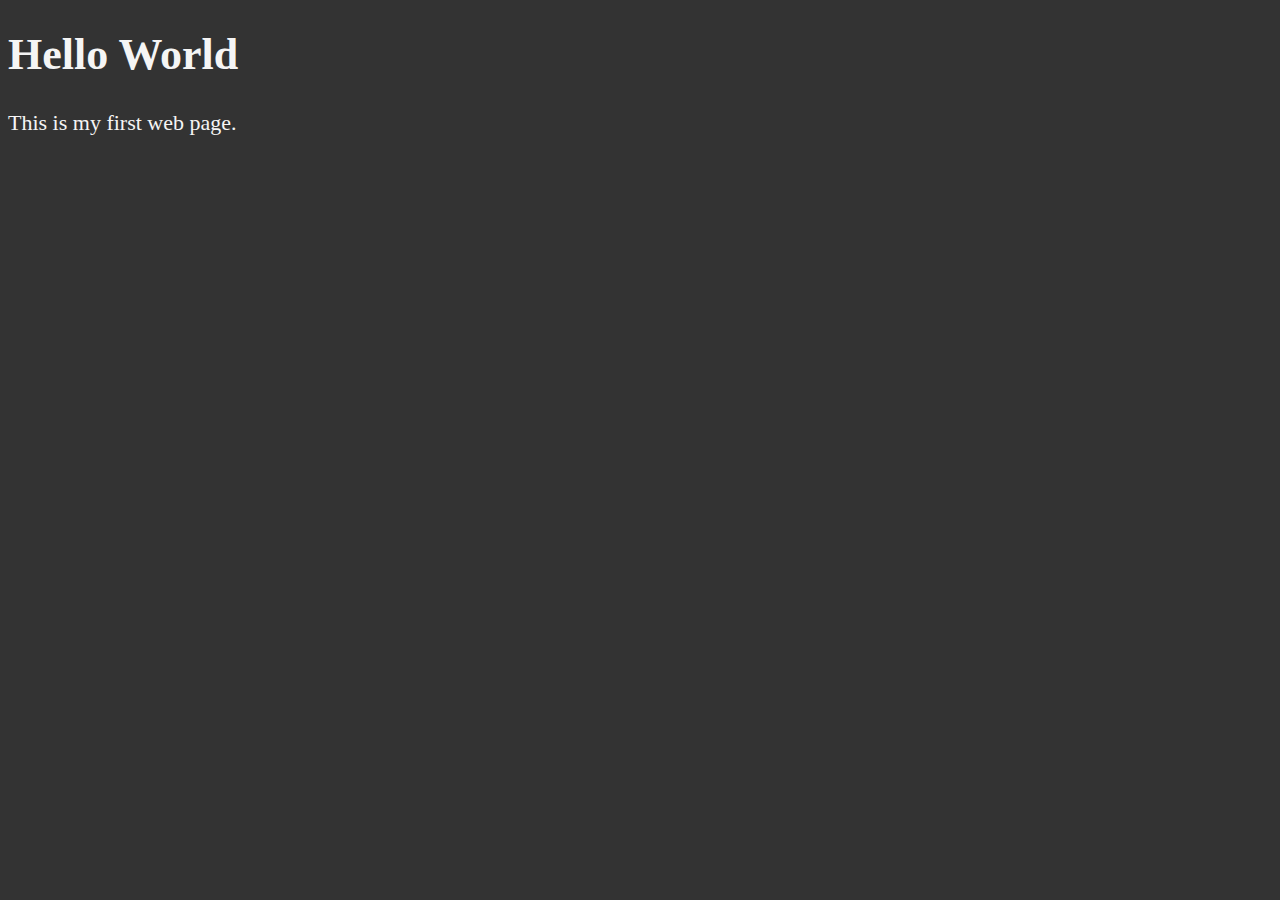
<file: dave-gray/01_lesson/index.html>
<!DOCTYPE html>
<html lang="en">

<head>
  <meta charset="UTF-8">
  <title>My First Web Page</title>
  <style>
    html {
      font-size: 22px;
    }

    body {
      background-color: #333;
      color: whitesmoke
    }
  </style>
</head>

<body>
  <h1>Hello World</h1>
  <p>This is my first web page.</p>
</body>

</html>
</file>
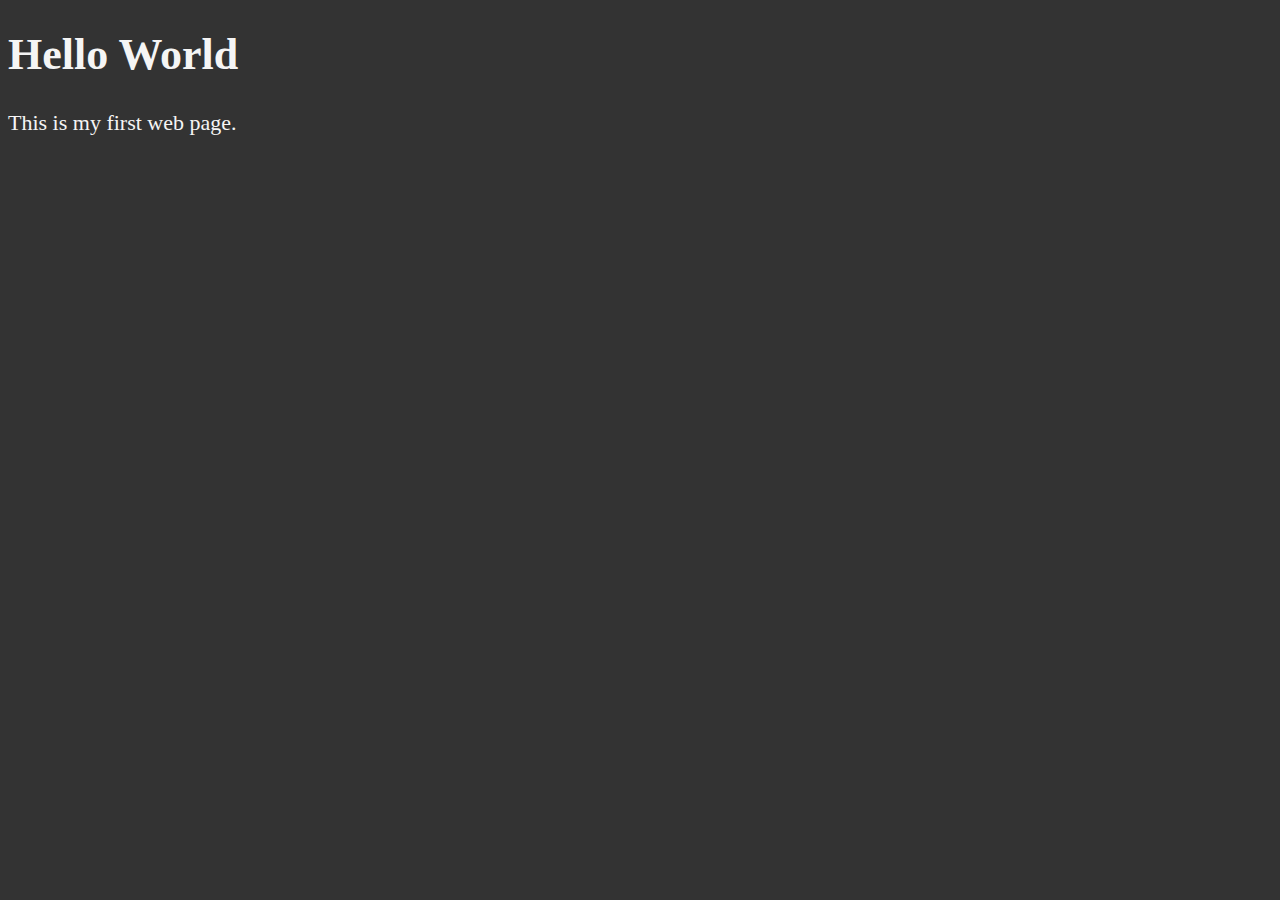
<file: dave-gray/02_lesson/index.html>
<!DOCTYPE html>
<html lang="en">

<head>
  <meta charset="UTF-8">
  <meta name="author" content="Supratim Majumder">
  <meta name="description" content="This page contains all the things I am learning that how to create HTML">
  <title>My First Web Page</title>
  <link rel="icon" href="./favicon.png" type="image/x-icon">
  <link rel="stylesheet" href="./main.css">
</head>

<body>
  <h1>Hello World</h1>
  <p>This is my first web page.</p>
</body>

</html>
</file>
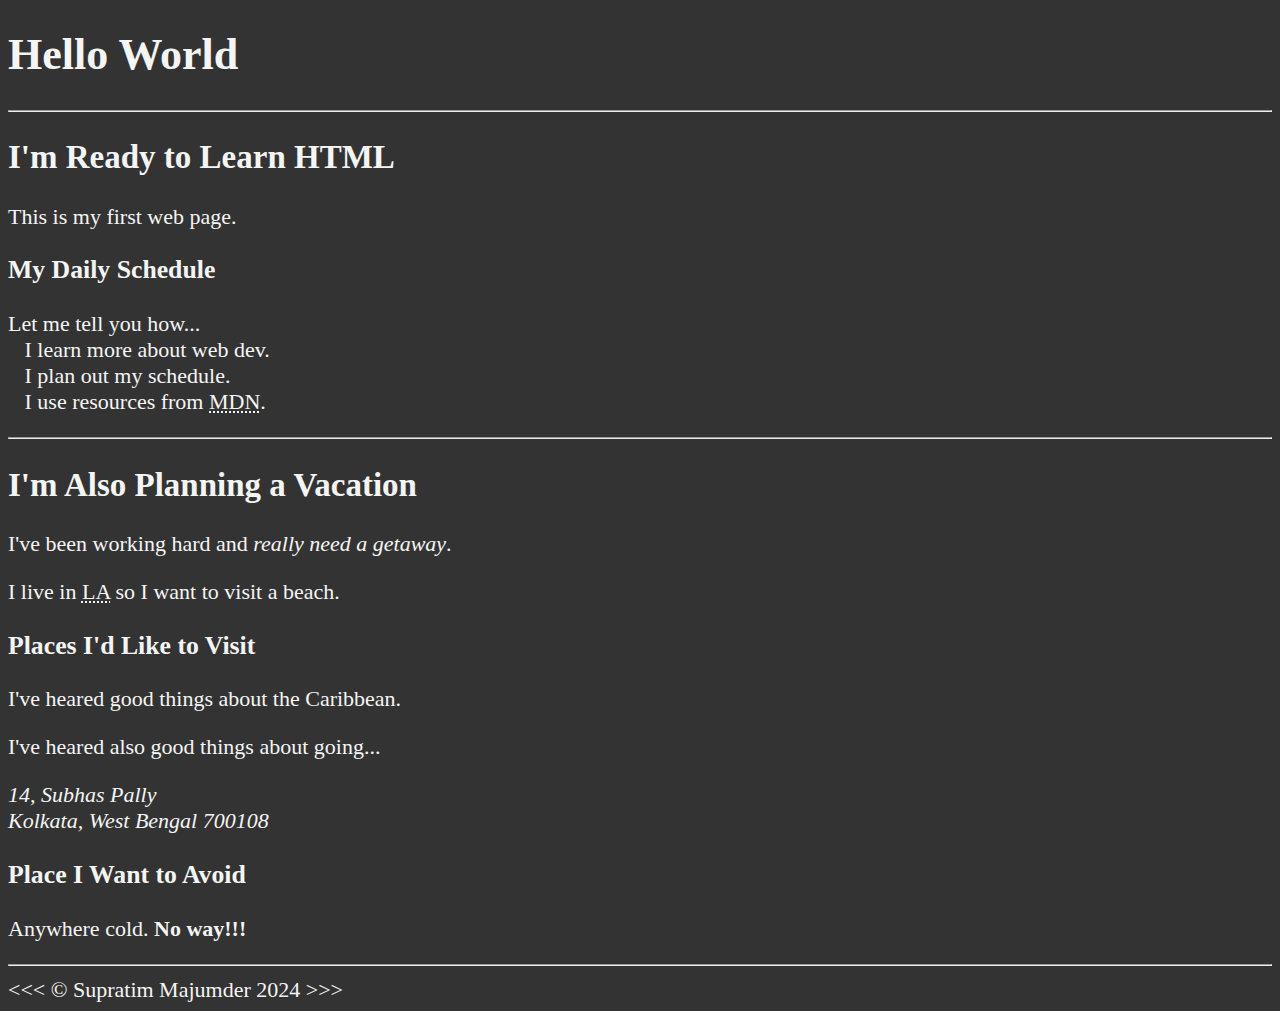
<file: dave-gray/03_lesson/index.html>
<!DOCTYPE html>
<html lang="en">

<head>
  <meta charset="UTF-8">
  <meta name="author" content="Supratim Majumder">
  <meta name="description" content="This page contains all the things I am learning that how to create HTML">
  <title>My First Web Page</title>
  <link rel="icon" href="./favicon.png" type="image/x-icon">
  <link rel="stylesheet" href="./main.css">
</head>

<body>
  <h1>Hello World</h1>

  <hr>

  <h2>I'm Ready to Learn HTML</h2>
  <p>This is my first web page.</p>

  <h3>My Daily Schedule</h3>
  <p>Let me tell you how...
    <br>&nbsp;&nbsp;&nbsp;I learn more about web dev.
    <br>&nbsp;&nbsp;&nbsp;I plan out my schedule.
    <br>&nbsp;&nbsp;&nbsp;I use resources from <abbr title="Mozilla Developer Network">MDN</abbr>.
  </p>

  <hr>

  <h2>I'm Also Planning a Vacation</h2>
  <p>I've been working hard and <em>really need a getaway</em>.</p>
  <p>I live in <abbr title="Los Angeles">LA</abbr> so I want to visit a beach.</p>

  <h3>Places I'd Like to Visit</h3>
  <p>I've heared good things about the Caribbean.</p>
  <p>I've heared also good things about going...</p>
  <address>
    14, Subhas Pally<br>
    Kolkata, West Bengal 700108
  </address>

  <h3>Place I Want to Avoid</h3>
  <p>Anywhere cold. <strong>No way!!!</strong></p>

  <hr>

  &lt;&lt;&lt; &copy; Supratim Majumder 2024 &gt;&gt;&gt;
</body>

</html>
</file>
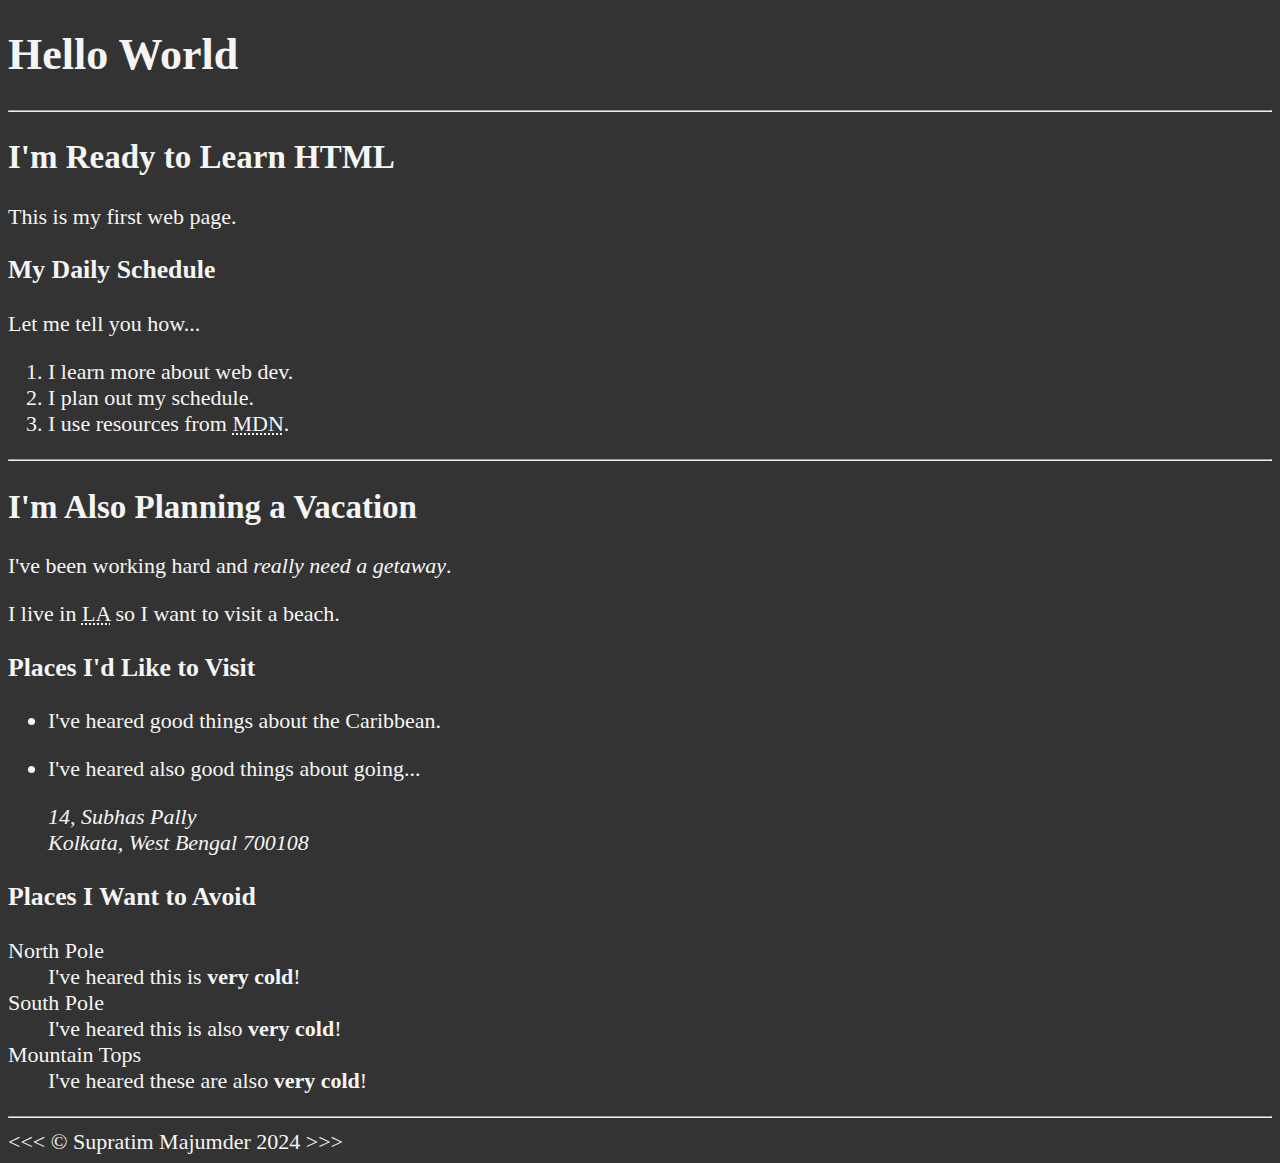
<file: dave-gray/04_lesson/index.html>
<!DOCTYPE html>
<html lang="en">

<head>
  <meta charset="UTF-8">
  <meta name="author" content="Supratim Majumder">
  <meta name="description" content="This page contains all the things I am learning that how to create HTML">
  <title>My First Web Page</title>
  <link rel="icon" href="./favicon.png" type="image/x-icon">
  <link rel="stylesheet" href="./main.css">
</head>

<body>
  <h1>Hello World</h1>

  <hr>

  <h2>I'm Ready to Learn HTML</h2>
  <p>This is my first web page.</p>

  <h3>My Daily Schedule</h3>
  <p>Let me tell you how...</p>
  <ol>
    <li>I learn more about web dev.</li>
    <li>I plan out my schedule.</li>
    <li>I use resources from <abbr title="Mozilla Developer Network">MDN</abbr>.</li>
  </ol>

  <hr>

  <h2>I'm Also Planning a Vacation</h2>
  <p>I've been working hard and <em>really need a getaway</em>.</p>
  <p>I live in <abbr title="Los Angeles">LA</abbr> so I want to visit a beach.</p>

  <h3>Places I'd Like to Visit</h3>
  <ul>
    <li>
      <p>I've heared good things about the Caribbean.</p>
    </li>
    <li>
      <p>I've heared also good things about going...</p>
      <address>
        14, Subhas Pally<br>
        Kolkata, West Bengal 700108
      </address>
    </li>
  </ul>

  <h3>Places I Want to Avoid</h3>
  <dl>
    <dt>North Pole</dt>
    <dd>I've heared this is <strong>very cold</strong>!</dd>

    <dt>South Pole</dt>
    <dd>I've heared this is also <strong>very cold</strong>!</dd>

    <dt>Mountain Tops</dt>
    <dd>I've heared these are also <strong>very cold</strong>!</dd>
  </dl>

  <hr>

  &lt;&lt;&lt; &copy; Supratim Majumder 2024 &gt;&gt;&gt;
</body>

</html>
</file>
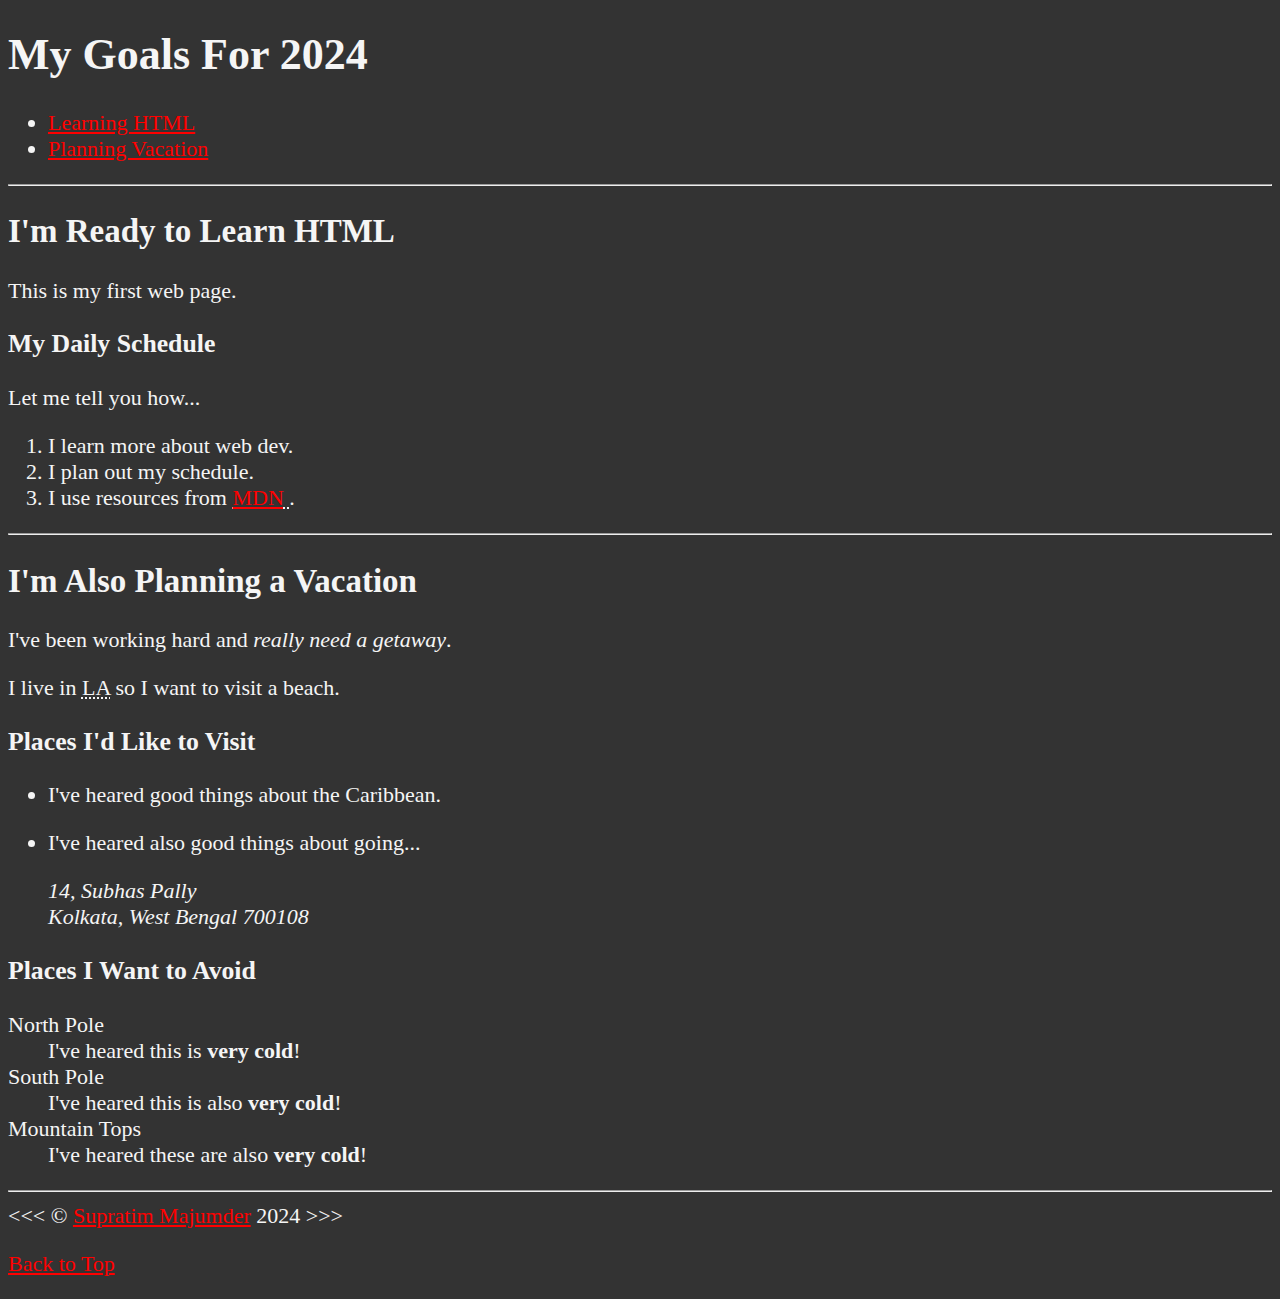
<file: dave-gray/05_lesson/index.html>
<!DOCTYPE html>
<html lang="en">

<head>
  <meta charset="UTF-8">
  <meta name="author" content="Supratim Majumder">
  <meta name="description" content="This page contains all the things I am learning that how to create HTML">
  <title>My First Web Page</title>
  <link rel="icon" href="./favicon.png" type="image/x-icon">
  <link rel="stylesheet" href="./main.css">
</head>

<body>
  <h1>My Goals For 2024</h1>
  <nav>
    <ul>
      <li><a href="#html">Learning HTML</a></li>
      <li><a href="#vacation">Planning Vacation</a></li>
    </ul>
  </nav>

  <hr>

  <section id="html">
    <h2>I'm Ready to Learn HTML</h2>
    <p>This is my first web page.</p>

    <h3>My Daily Schedule</h3>
    <p>Let me tell you how...</p>
    <ol>
      <li>I learn more about web dev.</li>
      <li>I plan out my schedule.</li>
      <li>
        I use resources from <abbr title="Mozilla Developer Network">
          <a href="https://developer.mozilla.org">MDN</a>
        </abbr>.
      </li>
    </ol>
  </section>

  <hr>

  <section id="vacation">
    <h2>I'm Also Planning a Vacation</h2>
    <p>I've been working hard and <em>really need a getaway</em>.</p>
    <p>I live in <abbr title="Los Angeles">LA</abbr> so I want to visit a beach.</p>

    <h3>Places I'd Like to Visit</h3>
    <ul>
      <li>
        <p>I've heared good things about the Caribbean.</p>
      </li>
      <li>
        <p>I've heared also good things about going...</p>
        <address>
          14, Subhas Pally<br>
          Kolkata, West Bengal 700108
        </address>
      </li>
    </ul>

    <h3>Places I Want to Avoid</h3>
    <dl>
      <dt>North Pole</dt>
      <dd>I've heared this is <strong>very cold</strong>!</dd>

      <dt>South Pole</dt>
      <dd>I've heared this is also <strong>very cold</strong>!</dd>

      <dt>Mountain Tops</dt>
      <dd>I've heared these are also <strong>very cold</strong>!</dd>
    </dl>
  </section>

  <hr>

  &lt;&lt;&lt; &copy; <a href="./about.html">Supratim Majumder</a> 2024 &gt;&gt;&gt;
  <p><a href="#">Back to Top</a></p>
</body>

</html>
</file>
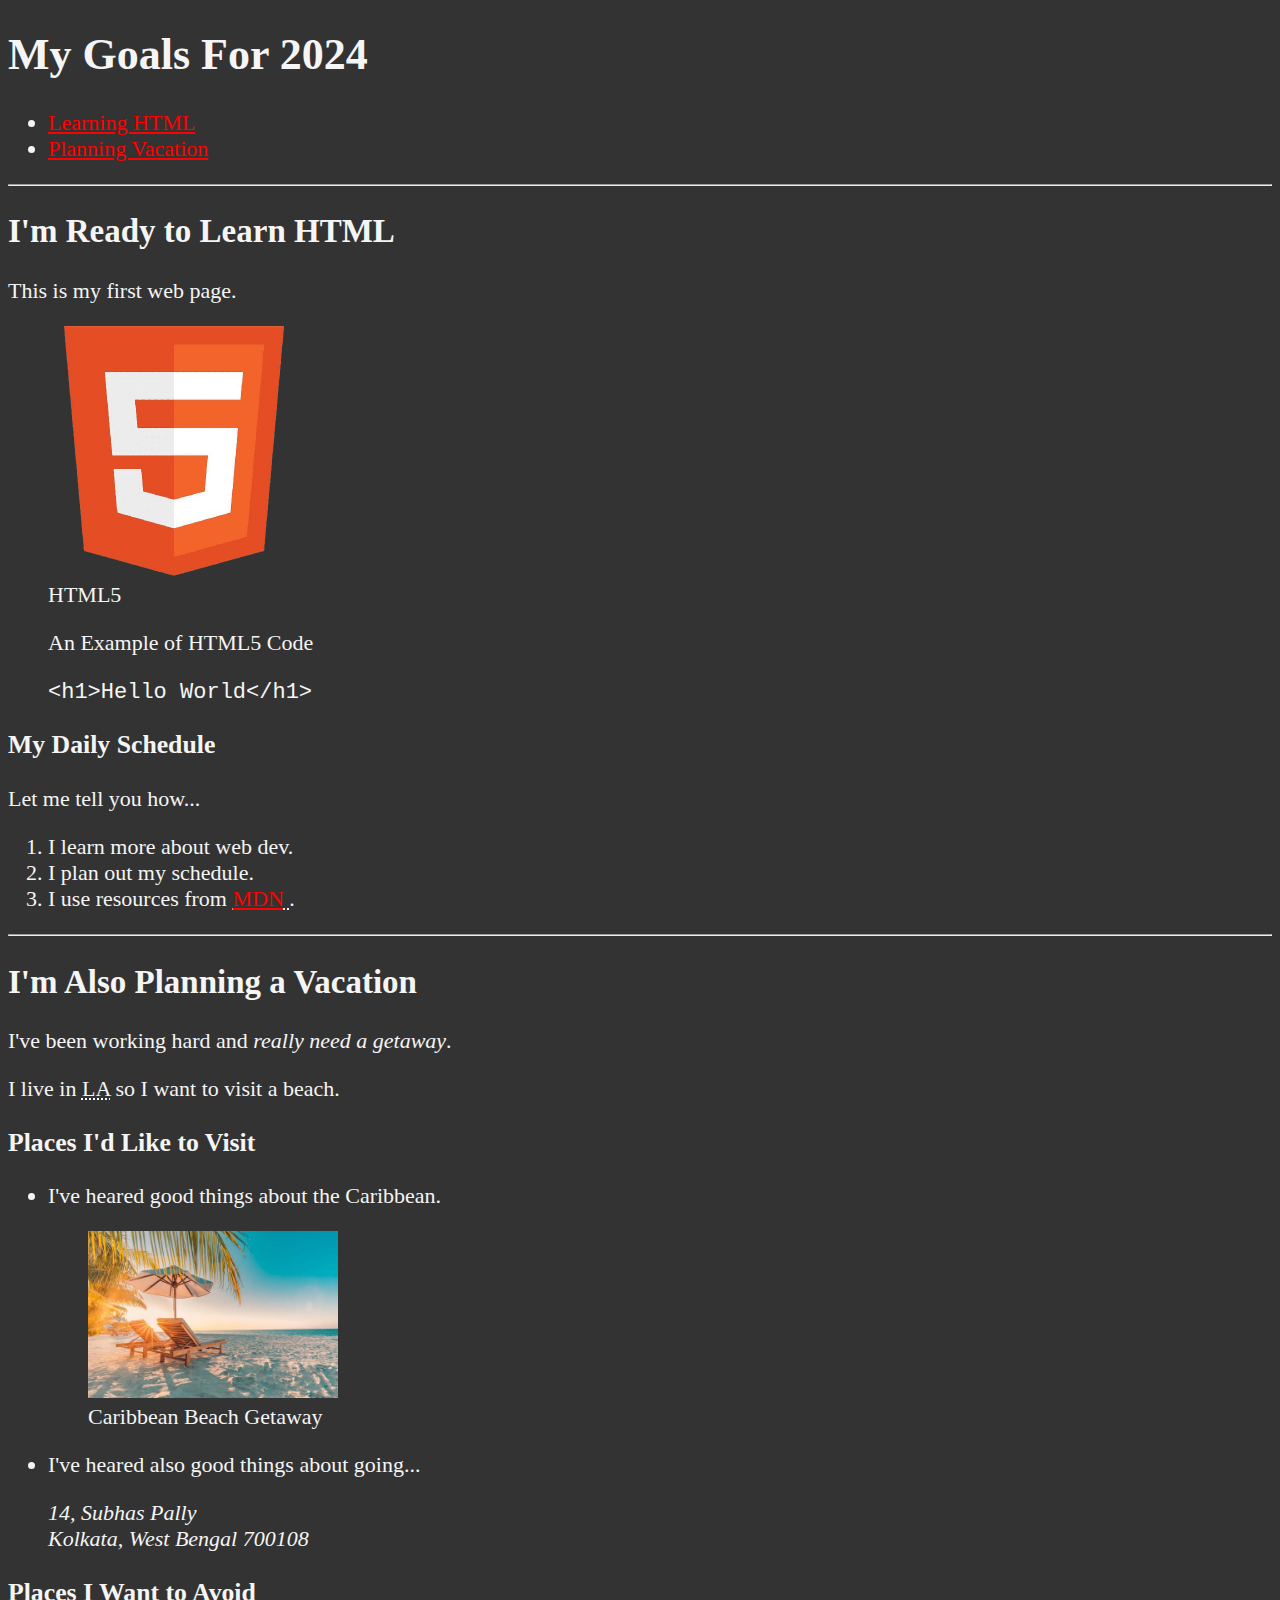
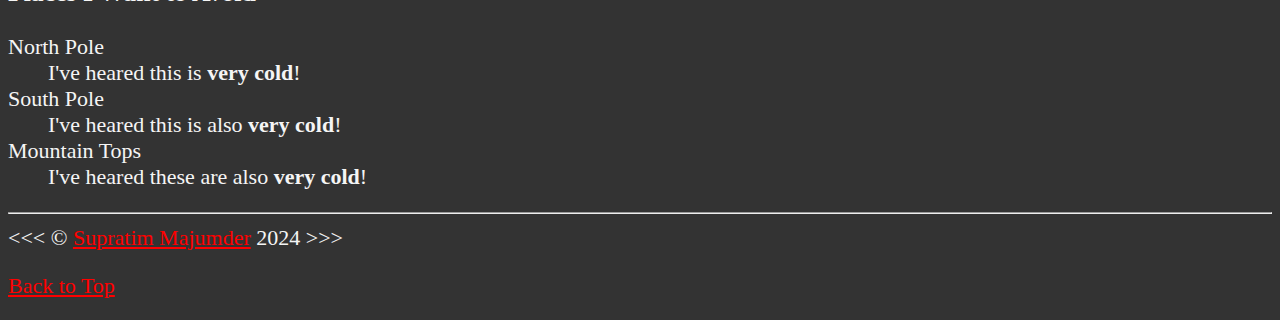
<file: dave-gray/06_lesson/index.html>
<!DOCTYPE html>
<html lang="en">

<head>
  <meta charset="UTF-8">
  <meta name="author" content="Supratim Majumder">
  <meta name="description" content="This page contains all the things I am learning that how to create HTML">
  <title>My First Web Page</title>
  <link rel="icon" href="./favicon.png" type="image/x-icon">
  <link rel="stylesheet" href="./main.css">
</head>

<body>
  <h1>My Goals For 2024</h1>
  <nav>
    <ul>
      <li><a href="#html">Learning HTML</a></li>
      <li><a href="#vacation">Planning Vacation</a></li>
    </ul>
  </nav>

  <hr>

  <section id="html">
    <h2>I'm Ready to Learn HTML</h2>
    <p>This is my first web page.</p>
    <figure>
      <img src="./img/html-logo.png" alt="HTML Logo" title="I'm Learning HTML5" width="250">
      <figcaption>HTML5</figcaption>
    </figure>
    <figure>
      <figcaption>An Example of HTML5 Code</figcaption>
      <p>
        <code>&lt;h1&gt;Hello World&lt;/h1&gt;</code>
      </p>
    </figure>

    <h3>My Daily Schedule</h3>
    <p>Let me tell you how...</p>
    <ol>
      <li>I learn more about web dev.</li>
      <li>I plan out my schedule.</li>
      <li>
        I use resources from <abbr title="Mozilla Developer Network">
          <a href="https://developer.mozilla.org">MDN</a>
        </abbr>.
      </li>
    </ol>
  </section>

  <hr>

  <section id="vacation">
    <h2>I'm Also Planning a Vacation</h2>
    <p>I've been working hard and <em>really need a getaway</em>.</p>
    <p>I live in <abbr title="Los Angeles">LA</abbr> so I want to visit a beach.</p>

    <h3>Places I'd Like to Visit</h3>
    <ul>
      <li>
        <p>I've heared good things about the Caribbean.</p>
        <figure>
          <img src="./img/vacation.jpg" alt="Caribbean Beach" title="I want to visit to Caribbean Beach" width="250"
            loading="lazy">
          <figcaption>Caribbean Beach Getaway</figcaption>
        </figure>
      </li>
      <li>
        <p>I've heared also good things about going...</p>
        <address>
          14, Subhas Pally<br>
          Kolkata, West Bengal 700108
        </address>
      </li>
    </ul>

    <h3>Places I Want to Avoid</h3>
    <dl>
      <dt>North Pole</dt>
      <dd>I've heared this is <strong>very cold</strong>!</dd>

      <dt>South Pole</dt>
      <dd>I've heared this is also <strong>very cold</strong>!</dd>

      <dt>Mountain Tops</dt>
      <dd>I've heared these are also <strong>very cold</strong>!</dd>
    </dl>
  </section>

  <hr>

  &lt;&lt;&lt; &copy; <a href="./about.html">Supratim Majumder</a> 2024 &gt;&gt;&gt;
  <p><a href="#">Back to Top</a></p>
</body>

</html>
</file>
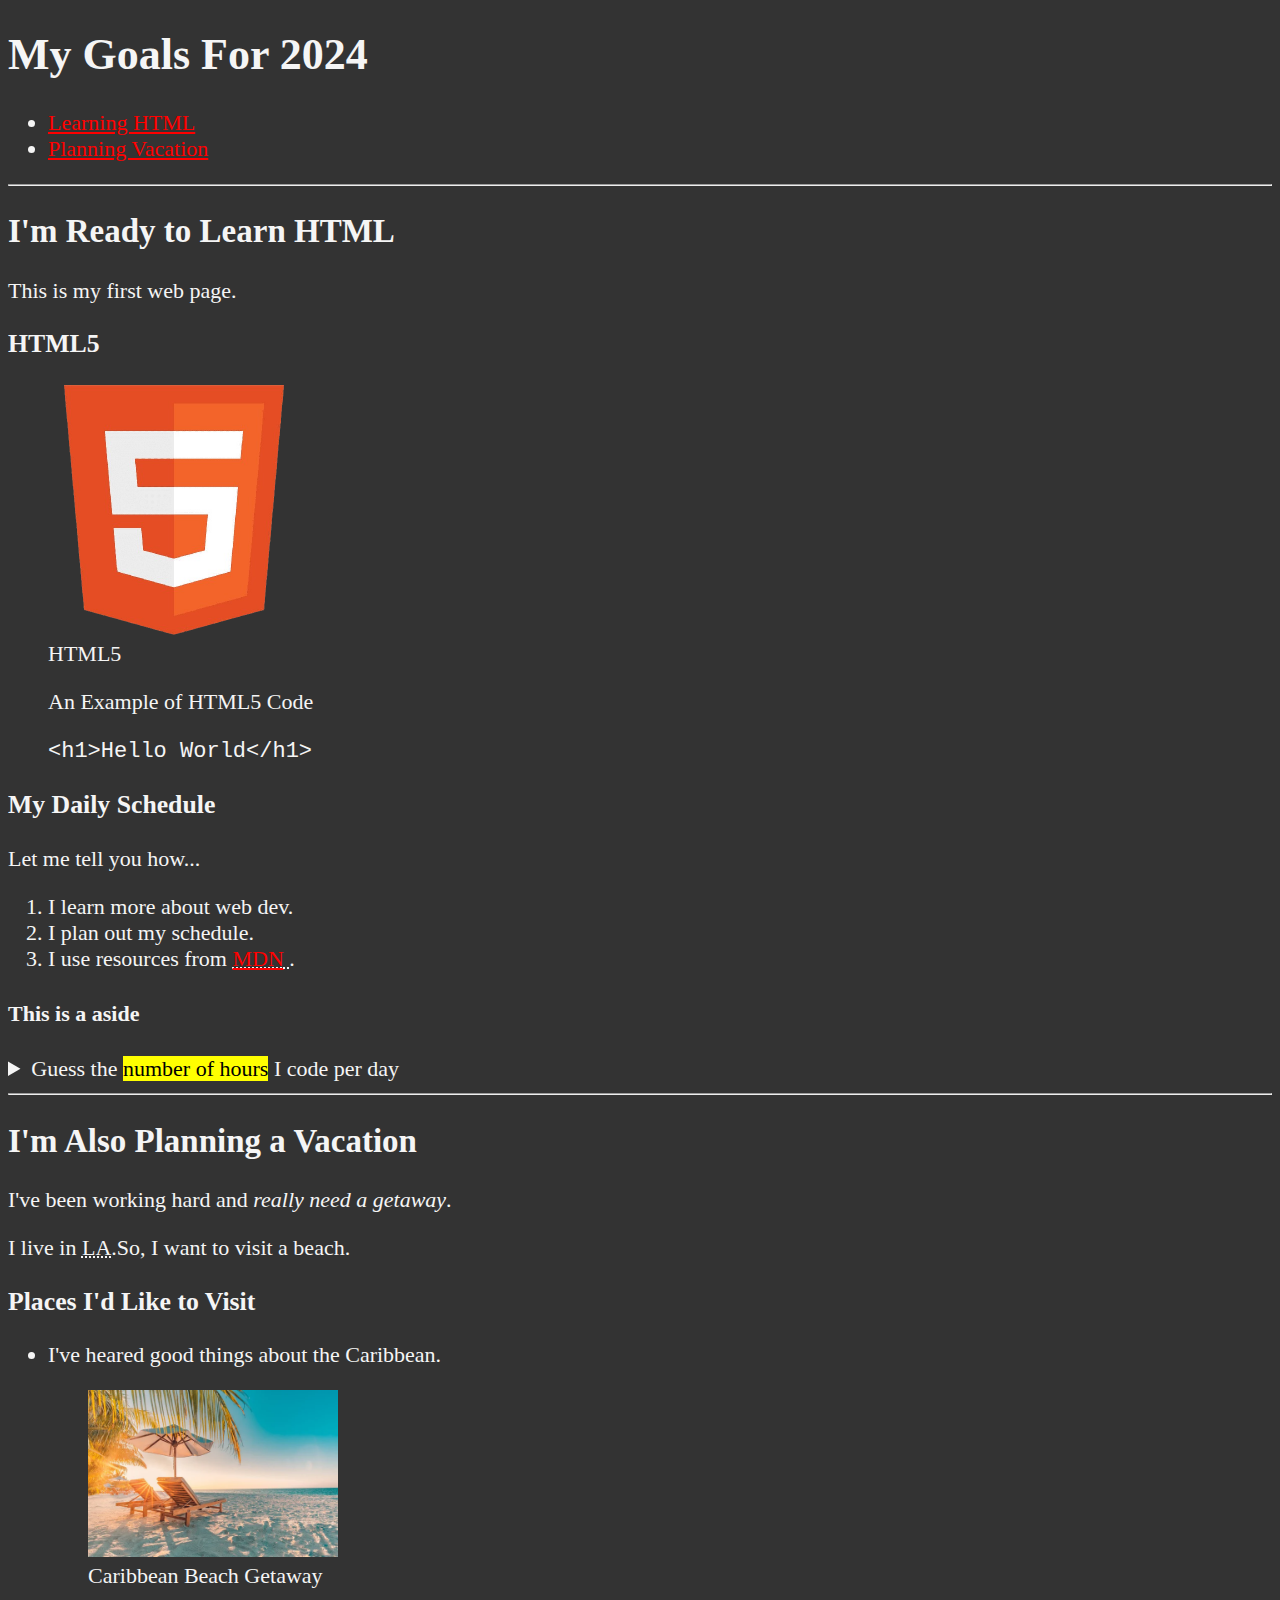
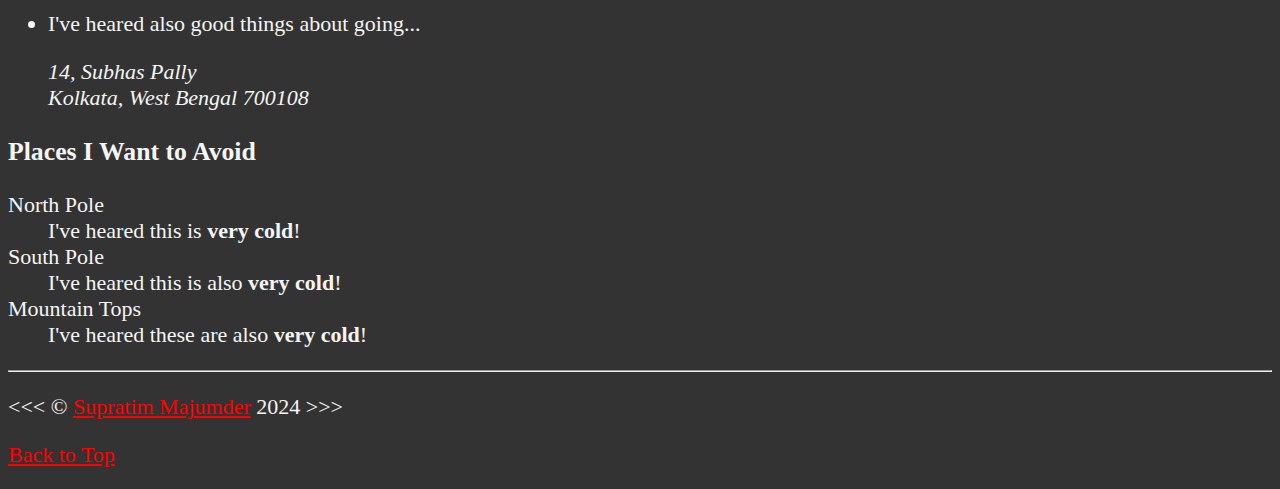
<file: dave-gray/07_lesson/index.html>
<!DOCTYPE html>
<html lang="en">

<head>
  <meta charset="UTF-8">
  <meta name="author" content="Supratim Majumder">
  <meta name="description" content="This page contains all the things I am learning that how to create HTML">
  <title>My First Web Page</title>
  <link rel="icon" href="./favicon.png" type="image/x-icon">
  <link rel="stylesheet" href="./main.css">
</head>

<body>
  <header>
    <h1>My Goals For 2024</h1>
    <nav aria-label="primary-navigation">
      <ul>
        <li><a href="#html">Learning HTML</a></li>
        <li><a href="#vacation">Planning Vacation</a></li>
      </ul>
    </nav>
  </header>

  <hr>

  <main>
    <article id="html">
      <h2>I'm Ready to Learn HTML</h2>
      <p>This is my first web page.</p>

      <section>
        <h3>HTML5</h3>
        <figure>
          <img src="./img/html-logo.png" alt="HTML Logo" title="I'm Learning HTML5" width="250">
          <figcaption>HTML5</figcaption>
        </figure>
        <figure>
          <figcaption>An Example of HTML5 Code</figcaption>
          <p>
            <code>&lt;h1&gt;Hello World&lt;/h1&gt;</code>
          </p>
        </figure>
      </section>

      <section>
        <h3>My Daily Schedule</h3>
        <p>Let me tell you how...</p>
        <ol>
          <li>I learn more about web dev.</li>
          <li>I plan out my schedule.</li>
          <li>
            I use resources from <abbr title="Mozilla Developer Network">
              <a href="https://developer.mozilla.org">MDN</a>
            </abbr>.
          </li>
        </ol>
        <aside>
          <h4>This is a aside</h4>
          <details>
            <summary>Guess the <mark>number of hours</mark> I code per day</summary>
            <p>I start at <time datetime="08:00">8 am</time> and I write code for <time datetime="PT3H"></time> 3 hours
              every morning</p>
          </details>
        </aside>
      </section>
    </article>

    <hr>

    <article id="vacation">
      <h2>I'm Also Planning a Vacation</h2>
      <p>I've been working hard and <em>really need a getaway</em>.</p>
      <p>I live in <abbr title="Los Angeles">LA</abbr>.So, I want to visit a beach.</p>

      <section>
        <h3>Places I'd Like to Visit</h3>
        <ul>
          <li>
            <p>I've heared good things about the Caribbean.</p>
            <figure>
              <img src="./img/vacation.jpg" alt="Caribbean Beach" title="I want to visit to Caribbean Beach" width="250"
                loading="lazy">
              <figcaption>Caribbean Beach Getaway</figcaption>
            </figure>
          </li>
          <li>
            <p>I've heared also good things about going...</p>
            <address>
              14, Subhas Pally<br>
              Kolkata, West Bengal 700108
            </address>
          </li>
        </ul>
      </section>

      <section>
        <h3>Places I Want to Avoid</h3>
        <dl>
          <dt>North Pole</dt>
          <dd>I've heared this is <strong>very cold</strong>!</dd>

          <dt>South Pole</dt>
          <dd>I've heared this is also <strong>very cold</strong>!</dd>

          <dt>Mountain Tops</dt>
          <dd>I've heared these are also <strong>very cold</strong>!</dd>
        </dl>
      </section>
    </article>
  </main>

  <hr>

  <footer>
    <p>&lt;&lt;&lt; &copy; <a href="./about.html">Supratim Majumder</a> 2024 &gt;&gt;&gt;</p>
    <p><a href="#">Back to Top</a></p>
  </footer>
</body>

</html>
</file>
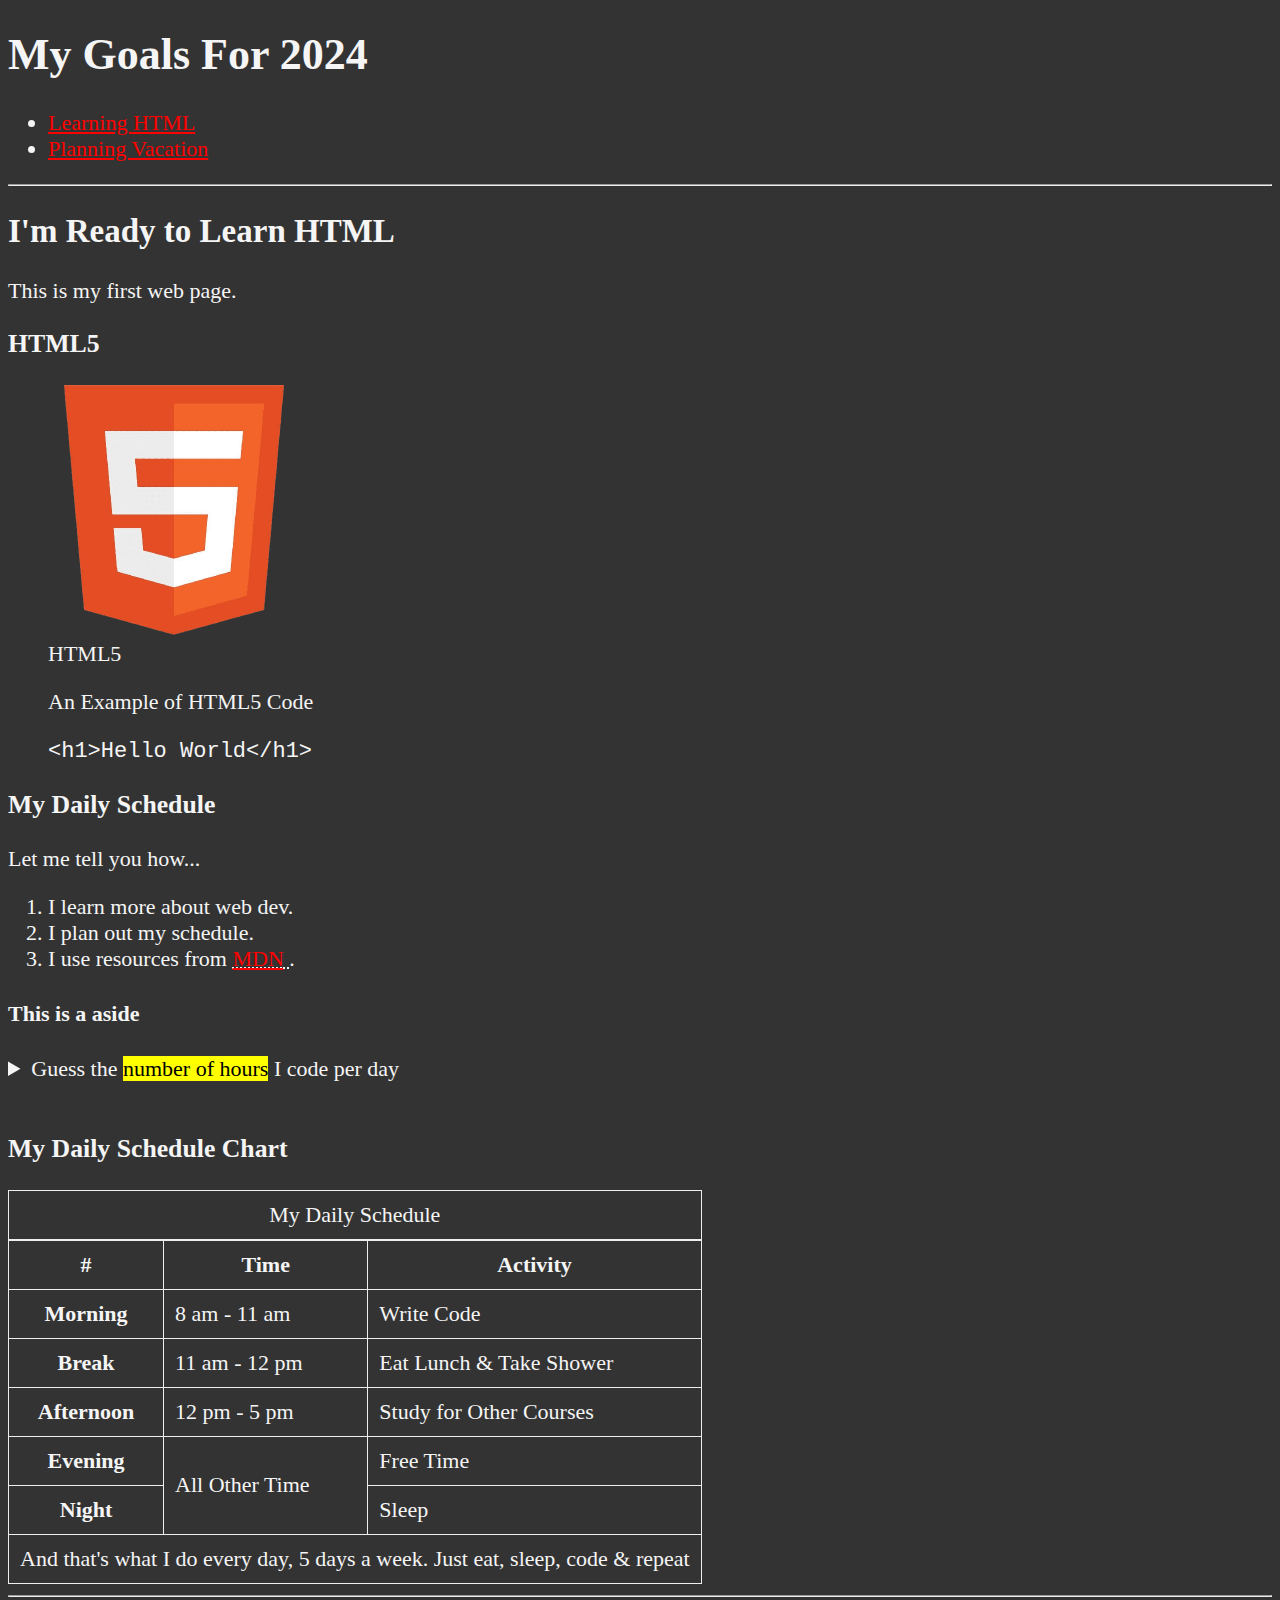
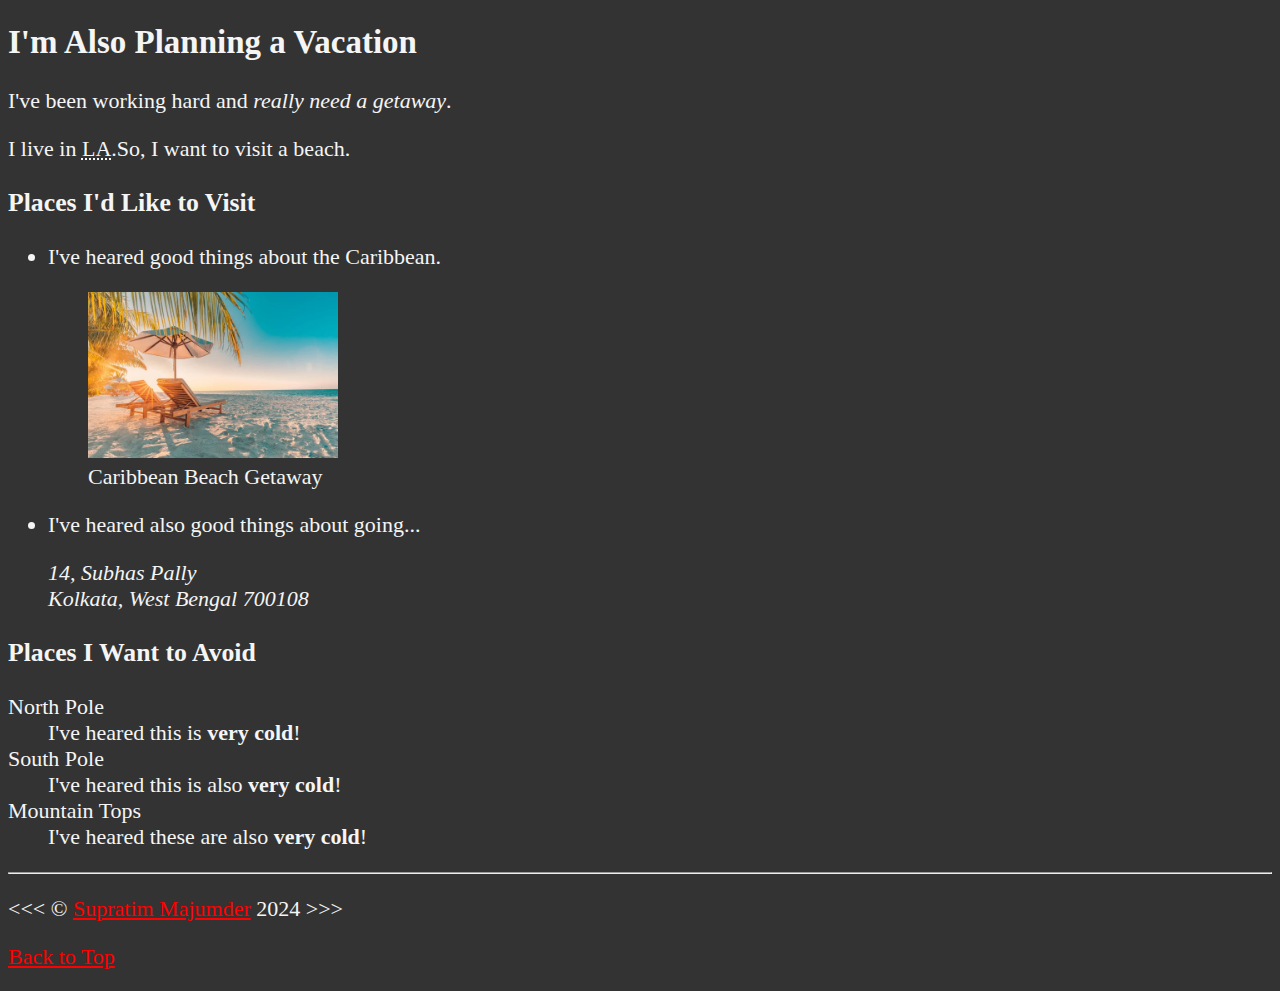
<file: dave-gray/08_lesson/index.html>
<!DOCTYPE html>
<html lang="en">

<head>
  <meta charset="UTF-8">
  <meta name="author" content="Supratim Majumder">
  <meta name="description" content="This page contains all the things I am learning that how to create HTML">
  <title>My First Web Page</title>
  <link rel="icon" href="./favicon.png" type="image/x-icon">
  <link rel="stylesheet" href="./main.css">
</head>

<body>
  <header>
    <h1>My Goals For 2024</h1>
    <nav aria-label="primary-navigation">
      <ul>
        <li><a href="#html">Learning HTML</a></li>
        <li><a href="#vacation">Planning Vacation</a></li>
      </ul>
    </nav>
  </header>

  <hr>

  <main>
    <article id="html">
      <h2>I'm Ready to Learn HTML</h2>
      <p>This is my first web page.</p>

      <section>
        <h3>HTML5</h3>
        <figure>
          <img src="./img/html-logo.png" alt="HTML Logo" title="I'm Learning HTML5" width="250">
          <figcaption>HTML5</figcaption>
        </figure>
        <figure>
          <figcaption>An Example of HTML5 Code</figcaption>
          <p>
            <code>&lt;h1&gt;Hello World&lt;/h1&gt;</code>
          </p>
        </figure>
      </section>

      <section>
        <h3>My Daily Schedule</h3>
        <p>Let me tell you how...</p>
        <ol>
          <li>I learn more about web dev.</li>
          <li>I plan out my schedule.</li>
          <li>
            I use resources from <abbr title="Mozilla Developer Network">
              <a href="https://developer.mozilla.org">MDN</a>
            </abbr>.
          </li>
        </ol>
        <aside>
          <h4>This is a aside</h4>
          <details>
            <summary>Guess the <mark>number of hours</mark> I code per day</summary>
            <p>I start at <time datetime="08:00">8 am</time> and I write code for <time datetime="PT3H"></time> 3 hours
              every morning</p>
          </details>
        </aside>
      </section>
      <br>
      <section>
        <h3>My Daily Schedule Chart</h3>
        <table>
          <caption>My Daily Schedule</caption>
          <thead>
            <tr>
              <th scope="col">#</th>
              <th scope="col">Time</th>
              <th scope="col">Activity</th>
            </tr>
          </thead>
          <tbody>
            <tr>
              <th scope="row">Morning</th>
              <td>8 am - 11 am</td>
              <td>Write Code</td>
            </tr>
            <tr>
              <th scope="row">Break</th>
              <td>11 am - 12 pm</td>
              <td>Eat Lunch & Take Shower</td>
            </tr>
            <tr>
              <th scope="row">Afternoon</th>
              <td>12 pm - 5 pm</td>
              <td>Study for Other Courses</td>
            </tr>
            <tr>
              <th scope="row">Evening</th>
              <td rowspan="2">All Other Time</td>
              <td>Free Time</td>
            </tr>
            <tr>
              <th scope="row">Night</th>
              <td>Sleep</td>
            </tr>
          </tbody>
          <tfoot>
            <tr>
              <td colspan="3">And that's what I do every day, 5 days a week. Just eat, sleep, code & repeat</td>
            </tr>
          </tfoot>
        </table>
      </section>
    </article>

    <hr>

    <article id="vacation">
      <h2>I'm Also Planning a Vacation</h2>
      <p>I've been working hard and <em>really need a getaway</em>.</p>
      <p>I live in <abbr title="Los Angeles">LA</abbr>.So, I want to visit a beach.</p>

      <section>
        <h3>Places I'd Like to Visit</h3>
        <ul>
          <li>
            <p>I've heared good things about the Caribbean.</p>
            <figure>
              <img src="./img/vacation.jpg" alt="Caribbean Beach" title="I want to visit to Caribbean Beach" width="250"
                loading="lazy">
              <figcaption>Caribbean Beach Getaway</figcaption>
            </figure>
          </li>
          <li>
            <p>I've heared also good things about going...</p>
            <address>
              14, Subhas Pally<br>
              Kolkata, West Bengal 700108
            </address>
          </li>
        </ul>
      </section>

      <section>
        <h3>Places I Want to Avoid</h3>
        <dl>
          <dt>North Pole</dt>
          <dd>I've heared this is <strong>very cold</strong>!</dd>

          <dt>South Pole</dt>
          <dd>I've heared this is also <strong>very cold</strong>!</dd>

          <dt>Mountain Tops</dt>
          <dd>I've heared these are also <strong>very cold</strong>!</dd>
        </dl>
      </section>
    </article>
  </main>

  <hr>

  <footer>
    <p>&lt;&lt;&lt; &copy; <a href="./about.html">Supratim Majumder</a> 2024 &gt;&gt;&gt;</p>
    <p><a href="#">Back to Top</a></p>
  </footer>
</body>

</html>
</file>
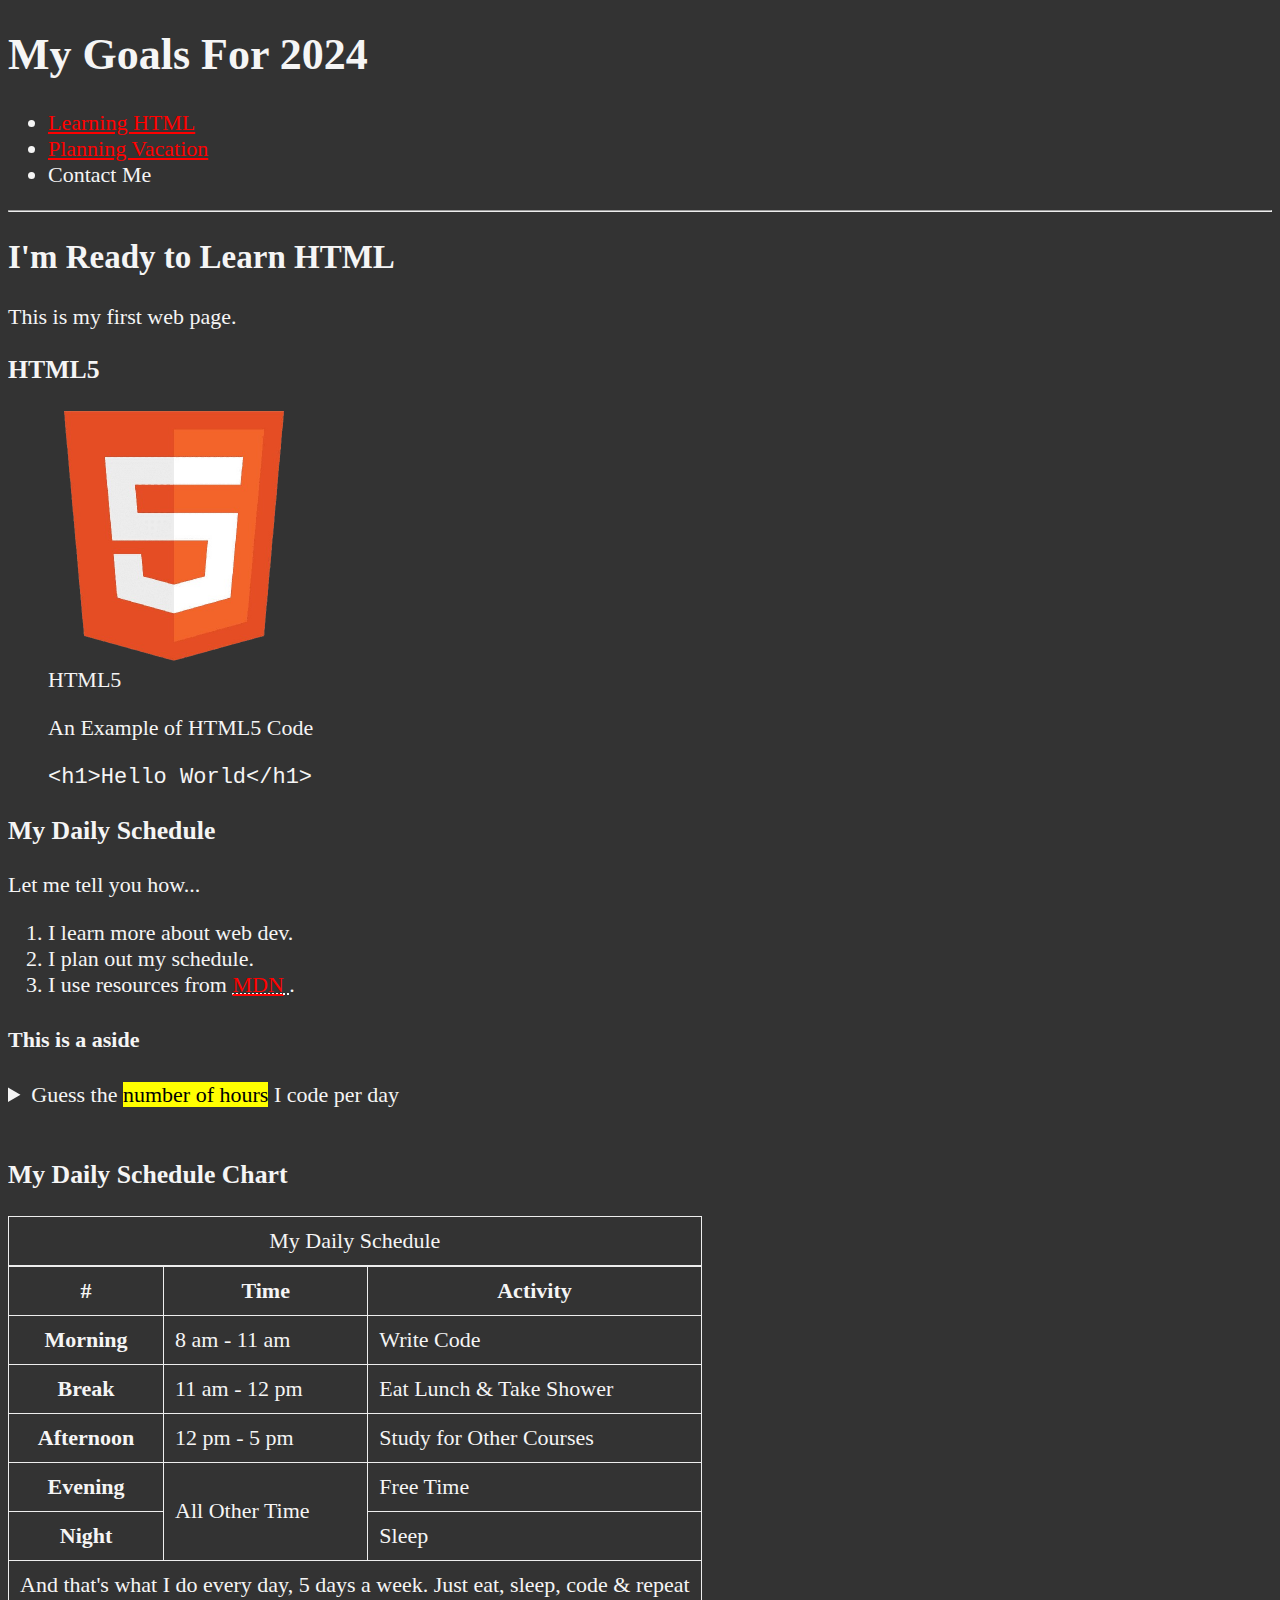
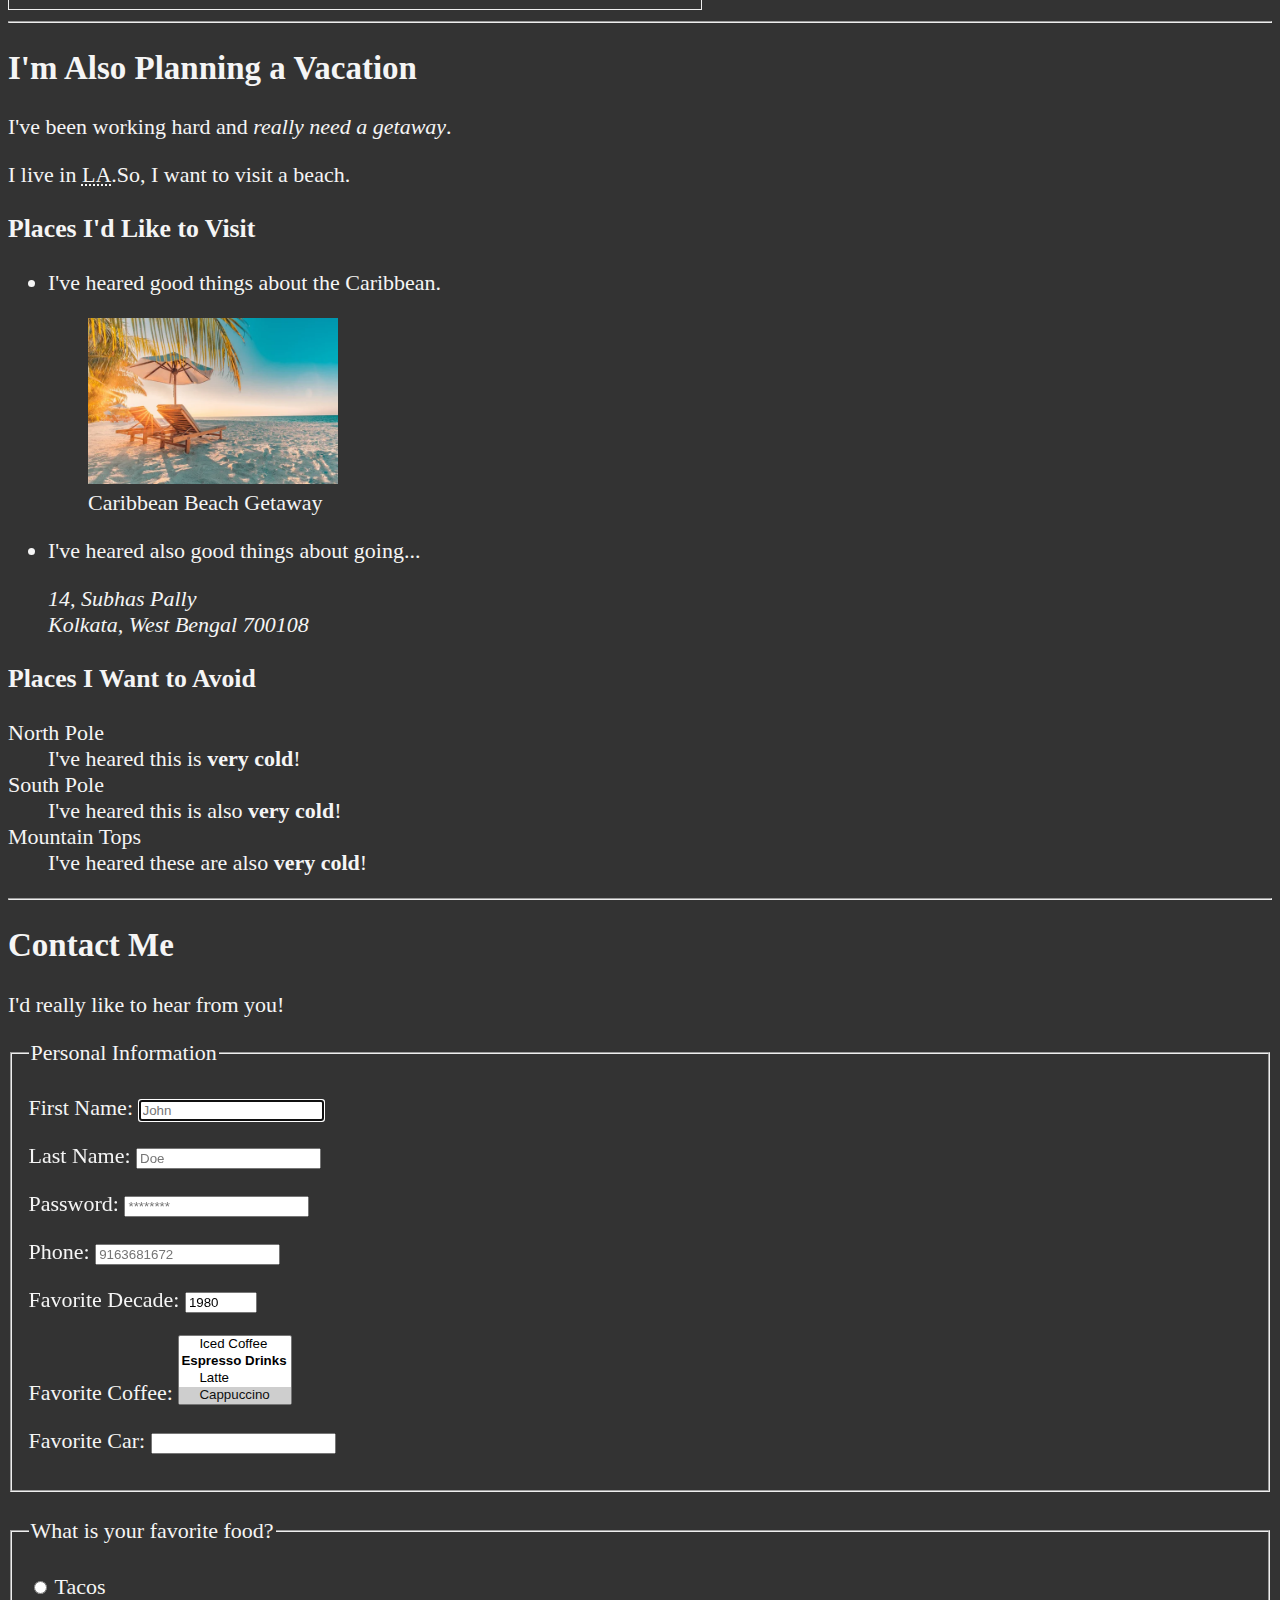
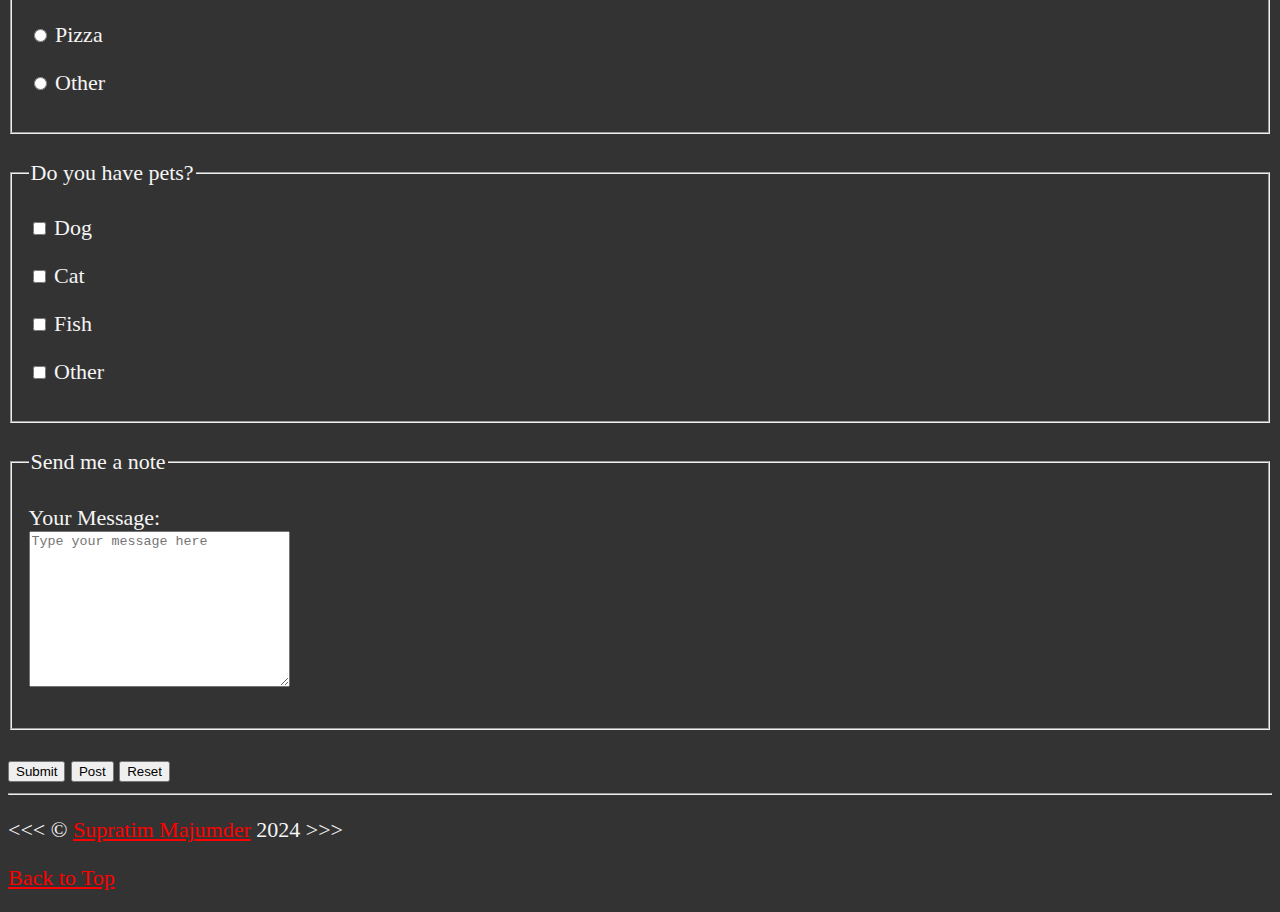
<file: dave-gray/09_lesson/index.html>
<!DOCTYPE html>
<html lang="en">

<head>
  <meta charset="UTF-8">
  <meta name="author" content="Supratim Majumder">
  <meta name="description" content="This page contains all the things I am learning that how to create HTML">
  <title>My First Web Page</title>
  <link rel="icon" href="./favicon.png" type="image/x-icon">
  <link rel="stylesheet" href="./main.css">
</head>

<body>
  <header>
    <h1>My Goals For 2024</h1>
    <nav aria-label="primary-navigation">
      <ul>
        <li><a href="#html">Learning HTML</a></li>
        <li><a href="#vacation">Planning Vacation</a></li>
        <li><a href="#contact"></a>Contact Me</li>
      </ul>
    </nav>
  </header>

  <hr>

  <main>
    <article id="html">
      <h2>I'm Ready to Learn HTML</h2>
      <p>This is my first web page.</p>

      <section>
        <h3>HTML5</h3>
        <figure>
          <img src="./img/html-logo.png" alt="HTML Logo" title="I'm Learning HTML5" width="250">
          <figcaption>HTML5</figcaption>
        </figure>
        <figure>
          <figcaption>An Example of HTML5 Code</figcaption>
          <p>
            <code>&lt;h1&gt;Hello World&lt;/h1&gt;</code>
          </p>
        </figure>
      </section>

      <section>
        <h3>My Daily Schedule</h3>
        <p>Let me tell you how...</p>
        <ol>
          <li>I learn more about web dev.</li>
          <li>I plan out my schedule.</li>
          <li>
            I use resources from <abbr title="Mozilla Developer Network">
              <a href="https://developer.mozilla.org">MDN</a>
            </abbr>.
          </li>
        </ol>
        <aside>
          <h4>This is a aside</h4>
          <details>
            <summary>Guess the <mark>number of hours</mark> I code per day</summary>
            <p>I start at <time datetime="08:00">8 am</time> and I write code for <time datetime="PT3H"></time> 3 hours
              every morning</p>
          </details>
        </aside>
      </section>
      <br>
      <section>
        <h3>My Daily Schedule Chart</h3>
        <table>
          <caption>My Daily Schedule</caption>
          <thead>
            <tr>
              <th scope="col">#</th>
              <th scope="col">Time</th>
              <th scope="col">Activity</th>
            </tr>
          </thead>
          <tbody>
            <tr>
              <th scope="row">Morning</th>
              <td>8 am - 11 am</td>
              <td>Write Code</td>
            </tr>
            <tr>
              <th scope="row">Break</th>
              <td>11 am - 12 pm</td>
              <td>Eat Lunch & Take Shower</td>
            </tr>
            <tr>
              <th scope="row">Afternoon</th>
              <td>12 pm - 5 pm</td>
              <td>Study for Other Courses</td>
            </tr>
            <tr>
              <th scope="row">Evening</th>
              <td rowspan="2">All Other Time</td>
              <td>Free Time</td>
            </tr>
            <tr>
              <th scope="row">Night</th>
              <td>Sleep</td>
            </tr>
          </tbody>
          <tfoot>
            <tr>
              <td colspan="3">And that's what I do every day, 5 days a week. Just eat, sleep, code & repeat</td>
            </tr>
          </tfoot>
        </table>
      </section>
    </article>

    <hr>

    <article id="vacation">
      <h2>I'm Also Planning a Vacation</h2>
      <p>I've been working hard and <em>really need a getaway</em>.</p>
      <p>I live in <abbr title="Los Angeles">LA</abbr>.So, I want to visit a beach.</p>

      <section>
        <h3>Places I'd Like to Visit</h3>
        <ul>
          <li>
            <p>I've heared good things about the Caribbean.</p>
            <figure>
              <img src="./img/vacation.jpg" alt="Caribbean Beach" title="I want to visit to Caribbean Beach" width="250"
                loading="lazy">
              <figcaption>Caribbean Beach Getaway</figcaption>
            </figure>
          </li>
          <li>
            <p>I've heared also good things about going...</p>
            <address>
              14, Subhas Pally<br>
              Kolkata, West Bengal 700108
            </address>
          </li>
        </ul>
      </section>

      <section>
        <h3>Places I Want to Avoid</h3>
        <dl>
          <dt>North Pole</dt>
          <dd>I've heared this is <strong>very cold</strong>!</dd>

          <dt>South Pole</dt>
          <dd>I've heared this is also <strong>very cold</strong>!</dd>

          <dt>Mountain Tops</dt>
          <dd>I've heared these are also <strong>very cold</strong>!</dd>
        </dl>
      </section>
    </article>

    <hr>

    <article id="#contact">
      <h2>Contact Me</h2>
      <p>I'd really like to hear from you!</p>

      <form action="https://httpbin.org/get" method="get">
        <fieldset>
          <legend>Personal Information</legend>
          <p class="">
            <label for="firstName">First Name:</label>
            <input type="text" name="firstName" id="firstName" placeholder="John" autocomplete="on" required autofocus>
          </p>
          <p class="">
            <label for="lastName">Last Name:</label>
            <input type="text" name="lastName" id="lastName" placeholder="Doe" autocomplete="on" required>
          </p>
          <p class="">
            <label for="password">Password:</label>
            <input type="password" name="password" id="password" placeholder="********" required>
          </p>
          <p class="">
            <label for="phone">Phone:</label>
            <input type="tel" name="phone" id="phone" placeholder="9163681672" pattern="[0-9]{10}" required>
          </p>
          <p class="">
            <label for="decade">Favorite Decade:</label>
            <input type="number" name="decade" id="decade" min="1950" max="2020" step="10" value="1980" required>
          </p>
          <p class="">
            <label for="coffee">Favorite Coffee:</label>
            <select name="coffee" id="coffee" multiple>
              <optgroup label="Coffees">
                <option value="regular coffee">Regular Coffee</option>
                <option value="iced coffee">Iced Coffee</option>
              </optgroup>
              <optgroup label="Espresso Drinks">
                <option value="latte">Latte</option>
                <option value="cappuccino" selected>Cappuccino</option>
                <option value="cortado">Cortado</option>
                <option value="americano">Americano</option>
              </optgroup>
              <option value="other">Other</option>
            </select>
          </p>
          <p class="">
            <label for="car">Favorite Car:</label>
            <input type="text" name="car" id="car" list="car-list" required>
            <datalist id="car-list">
              <option value="tata">
              <option value="toyota">
              <option value="maruti">
              <option value="yamaha">
              <option value="hero">
              <option value="lambo">
            </datalist>
          </p>
        </fieldset>
        <br>
        <fieldset>
          <legend>What is your favorite food?</legend>
          <p class="">
            <input type="radio" name="food" id="tacos" value="tacos">
            <label for="tacos">Tacos</label>
          </p>
          <p class="">
            <input type="radio" name="food" id="pizza" value="pizza">
            <label for="pizza">Pizza</label>
          </p>
          <p class="">
            <input type="radio" name="food" id="other" value="other">
            <label for="other">Other</label>
          </p>
        </fieldset>
        <br>
        <fieldset>
          <legend>Do you have pets?</legend>
          <p class="">
            <input type="checkbox" name="pets" id="dog" value="dog">
            <label for="dog">Dog</label>
          </p>
          <p class="">
            <input type="checkbox" name="pets" id="cat" value="cat">
            <label for="cat">Cat</label>
          </p>
          <p class="">
            <input type="checkbox" name="pets" id="fish" value="fish">
            <label for="fish">Fish</label>
          </p>
          <p class="">
            <input type="checkbox" name="pets" id="otherPet" value="otherPet">
            <label for="otherPet">Other</label>
          </p>
        </fieldset>
        <br>
        <fieldset>
          <legend>Send me a note</legend>
          <p>
            <label for="message">Your Message:</label>
            <br>
            <textarea name="message" id="message" cols="30" rows="10" placeholder="Type your message here"></textarea>
          </p>
        </fieldset>
        <br>
        <button type="submit">Submit</button>
        <button type="submit" formaction="https://httpbin.org/post" formmethod="post">Post</button>
        <button type="reset">Reset</button>
      </form>
    </article>
  </main>

  <hr>

  <footer>
    <p>&lt;&lt;&lt; &copy; <a href="./about.html">Supratim Majumder</a> 2024 &gt;&gt;&gt;</p>
    <p><a href="#">Back to Top</a></p>
  </footer>
</body>

</html>
</file>
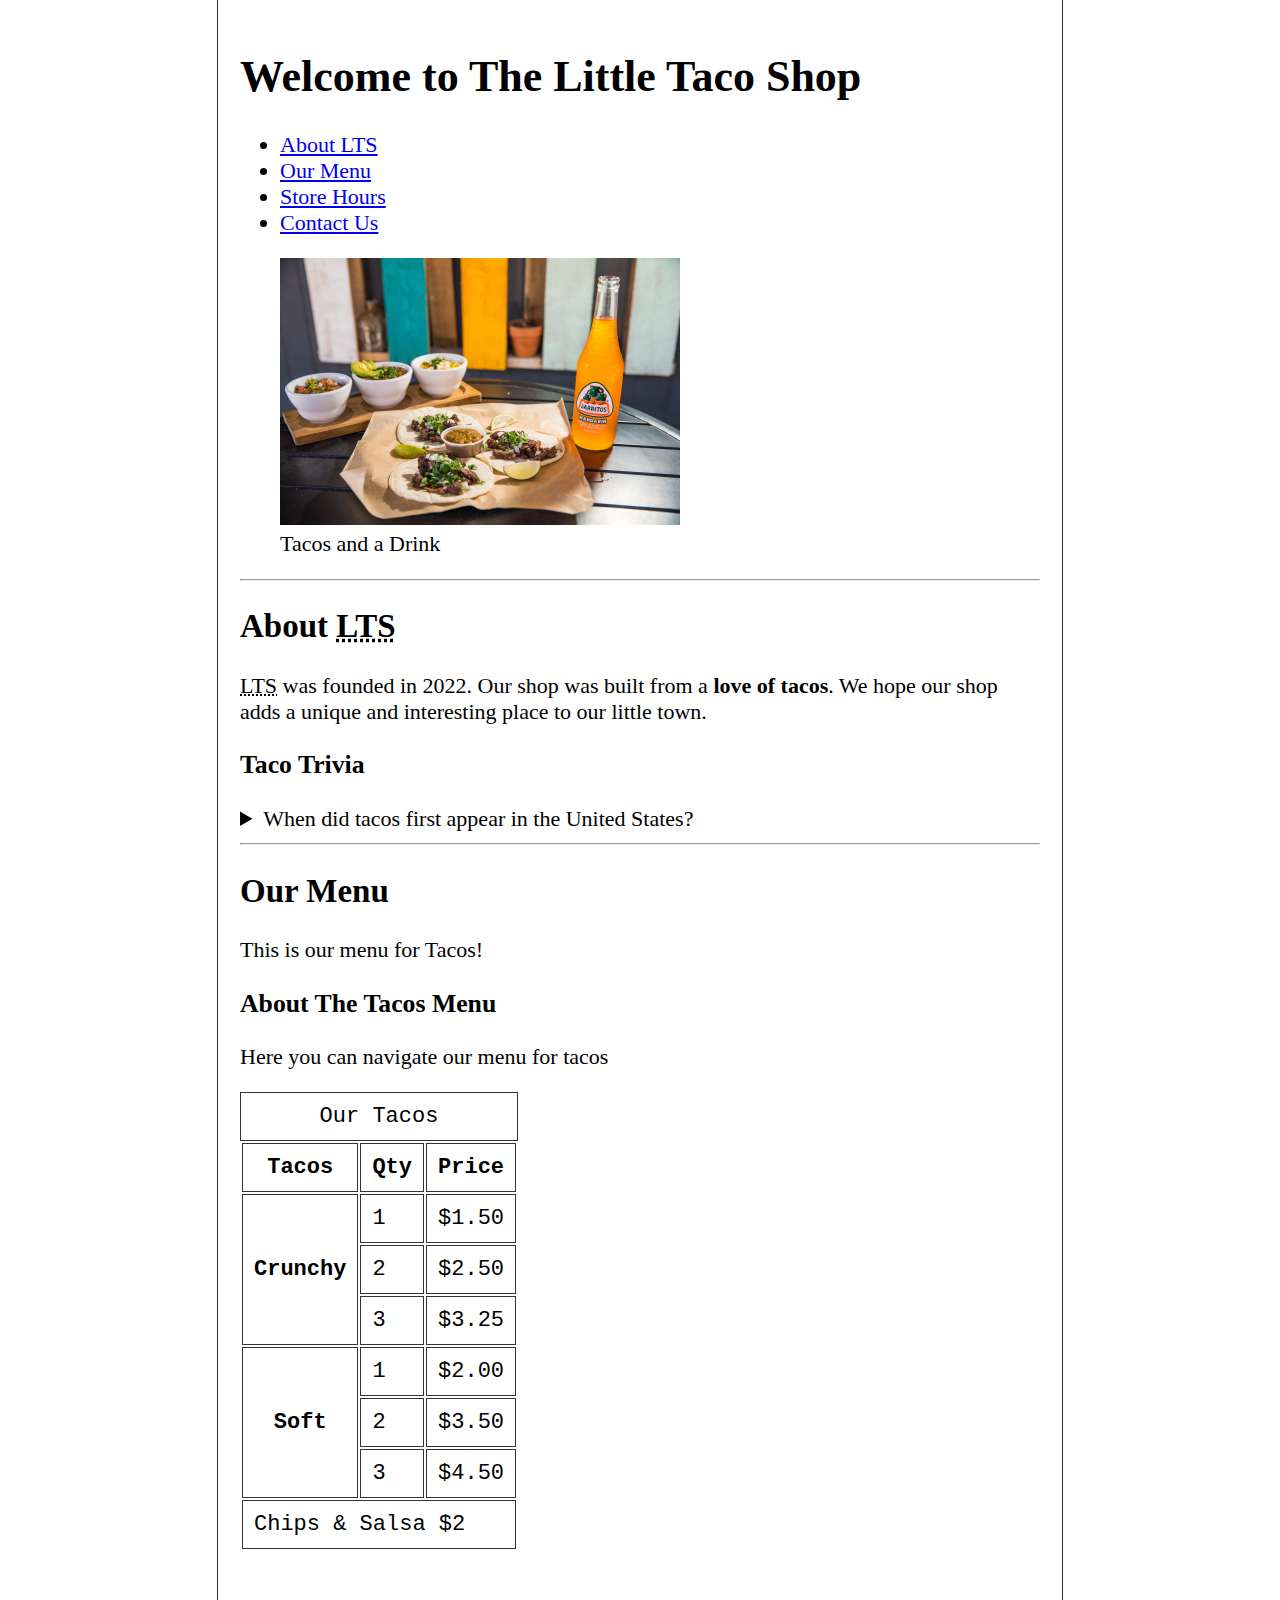
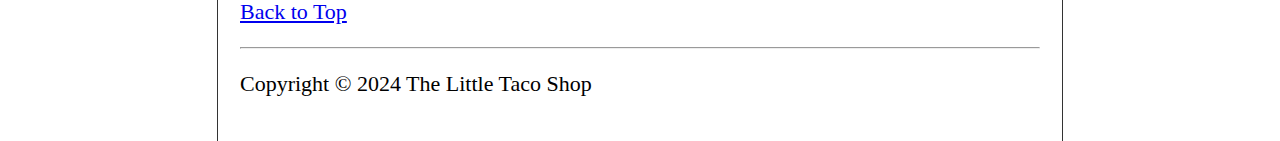
<file: dave-gray/10_lesson/index.html>
<!DOCTYPE html>
<html lang="en">

<head>
  <meta charset="UTF-8">
  <meta name="author" content="Supratim Majumder">
  <meta name="description" content="This is official website for The Little Taco Shop">
  <title>The Little Taco Shop</title>
  <link rel="shortcut icon" href="favicon.ico" type="image/x-icon">
  <link rel="stylesheet" href="./css/style.css" type="text/css">
</head>

<body>
  <header>
    <h1>Welcome to The Little Taco Shop</h1>
    <nav>
      <ul>
        <li><a href="#about">About <abbr title="Little Taco Shop">LTS</abbr></a></li>
        <li><a href="#menu">Our Menu</a></li>
        <li><a href="./hours.html">Store Hours</a></li>
        <li><a href="./contact.html">Contact Us</a></li>
      </ul>
    </nav>
    <figure>
      <img src="./img/tacos_and_drink_400x267.png" alt="Tacos and a Drink" title="We love tacos!" width="400"
        height="267">
      <figcaption>Tacos and a Drink</figcaption>
    </figure>
  </header>

  <hr>

  <main>
    <article id="about">
      <h2>About <abbr title="Little Taco Shop">LTS</abbr></h2>
      <p><abbr title="Little Taco Shop">LTS</abbr> was founded in <time datetime="2022">2022</time>. Our shop was built
        from a <strong>love of tacos</strong>.
        We hope our shop
        adds a unique and interesting place to our little town.</p>
      <aside>
        <h3>Taco Trivia</h3>
        <details>
          <summary>When did tacos first appear in the United States?</summary>
          <p>
            Tacos were first appeared at <time datetime="1905">1905</time> in USA. (Source: <cite><a
                href="https://github.com/supratim531/html" target="_blank">Smithson Magazine</a></cite>)
          </p>
        </details>
      </aside>
    </article>

    <hr>

    <article id="menu">
      <h2>Our Menu</h2>
      <p>This is our menu for Tacos!</p>

      <section>
        <h3>About The Tacos Menu</h3>
        <p>Here you can navigate our menu for tacos</p>

        <table>
          <caption>Our Tacos</caption>
          <thead>
            <tr>
              <th scope="col">Tacos</th>
              <th scope="col">Qty</th>
              <th scope="col">Price</th>
            </tr>
          </thead>

          <tbody>
            <tr>
              <th rowspan="3" scope="row">Crunchy</th>
              <td>1</td>
              <td>$1.50</td>
            </tr>
            <tr>
              <td>2</td>
              <td>$2.50</td>
            </tr>
            <tr>
              <td>3</td>
              <td>$3.25</td>
            </tr>
            <tr>
              <th rowspan="3" scope="row">Soft</th>
              <td>1</td>
              <td>$2.00</td>
            </tr>
            <tr>
              <td>2</td>
              <td>$3.50</td>
            </tr>
            <tr>
              <td>3</td>
              <td>$4.50</td>
            </tr>
          </tbody>

          <tfoot>
            <tr>
              <td colspan="3">Chips &amp; Salsa $2</td>
            </tr>
          </tfoot>
        </table>
      </section>
      <br>
      <p><a href="#">Back to Top</a></p>
    </article>
  </main>

  <hr>

  <footer>
    <p>Copyright &copy; 2024 The Little Taco Shop</p>
  </footer>
</body>

</html>
</file>
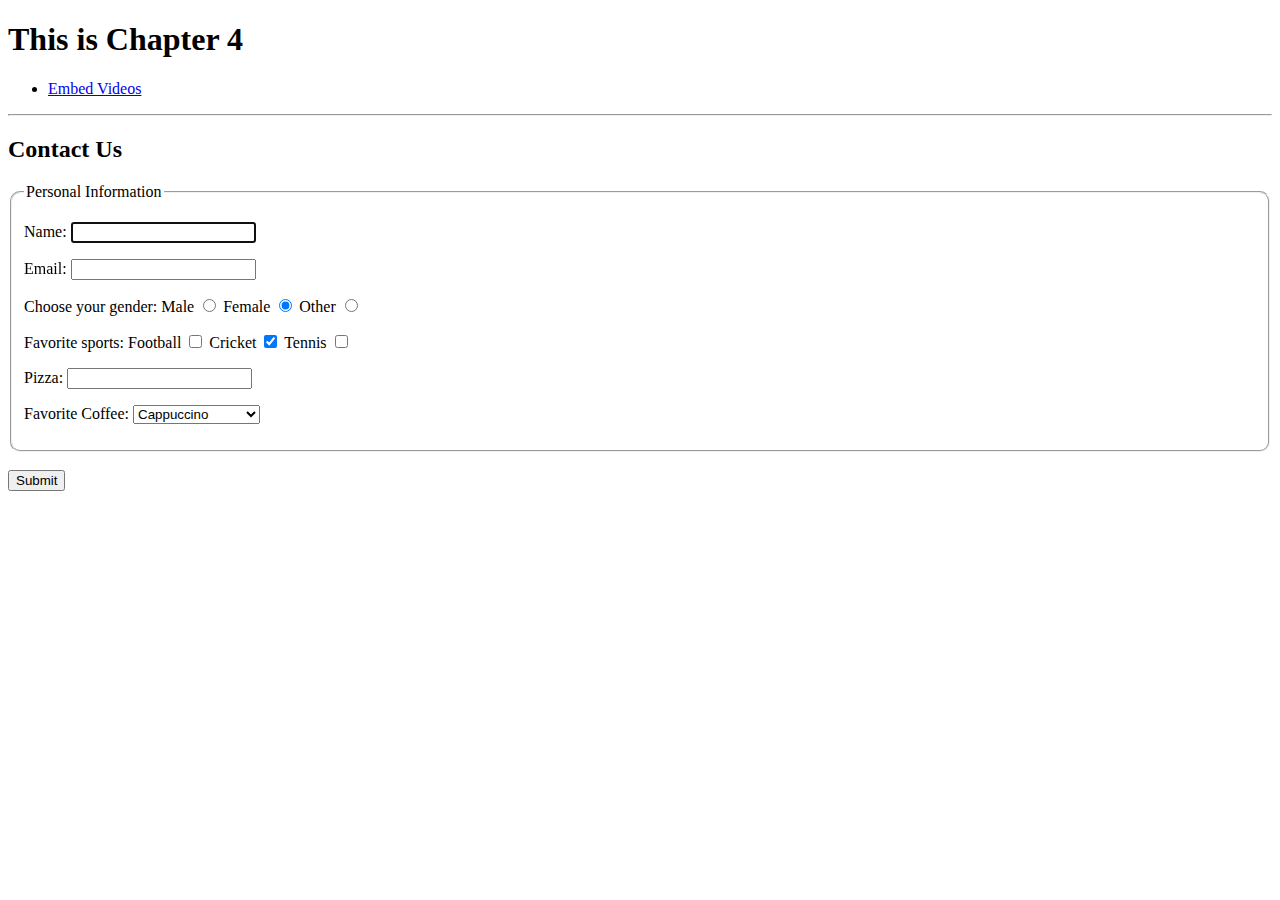
<file: harry/04_chapter/index.html>
<!DOCTYPE html>
<html lang="en">

<head>
  <meta charset="UTF-8">
  <meta name="author" content="Supratim Majumder">
  <meta name="description" content="This is a demo page for learning purpose">
  <meta name="keywords" content="html, html tutorial, html best practices, html videos tag">
  <title>CWH - Chapter 4</title>
</head>

<body>
  <header>
    <h1>This is Chapter 4</h1>
    <nav>
      <ul>
        <li><a href="./video.html" target="_main">Embed Videos</a></li>
      </ul>
    </nav>
  </header>
  <hr>
  <main>
    <section>
      <h2>Contact Us</h2>
      <form action="https://httpbin.org/get">
        <fieldset style="border-radius: 10px;">
          <legend>Personal Information</legend>
          <p>
            <label for="name">Name:</label>
            <input type="text" name="name" id="name" autocomplete="on" autofocus required>
          </p>
          <p>
            <label for="email">Email:</label>
            <input type="email" name="email" id="email" autocomplete="on" required>
          </p>
          <p>
            <span>Choose your gender:</span>
            <label for="male">Male</label>
            <input type="radio" name="gender" id="male" value="male" required>
            <label for="female">Female</label>
            <input type="radio" name="gender" id="female" value="female" checked>
            <label for="other">Other</label>
            <input type="radio" name="gender" id="other" value="other">
          </p>
          <p>
            <span>Favorite sports:</span>
            <label for="football">Football</label>
            <input type="checkbox" name="sports" id="football" value="football">
            <label for="cricket">Cricket</label>
            <input type="checkbox" name="sports" id="cricket" value="cricket" checked>
            <label for="tennis">Tennis</label>
            <input type="checkbox" name="sports" id="tennis" value="tennis">
          </p>
          <p>
            <label for="pizza">Pizza:</label>
            <input type="text" name="pizza" id="pizza" list="pizza-list" required>
            <datalist id="pizza-list">
              <option value="chicken">
              <option value="egg">
              <option value="paneer">
              <option value="mutton">
              <option value="other">
            </datalist>
          </p>
          <p>
            <label for="coffee">Favorite Coffee:</label>
            <select name="coffee" id="coffee" required>
              <option value=""> -- select -- </option>
              <optgroup label="Coffees">
                <option value="regular coffee">Regular Coffee</option>
                <option value="iced coffee">Iced Coffee</option>
              </optgroup>
              <optgroup label="Espresso Drinks">
                <option value="latte">Latte</option>
                <option value="cappuccino" selected>Cappuccino</option>
                <option value="other">Other</option>
              </optgroup>
            </select>
          </p>
        </fieldset>
        <br>
        <button type="submit">Submit</button>
      </form>
    </section>
  </main>
</body>

</html>
</file>
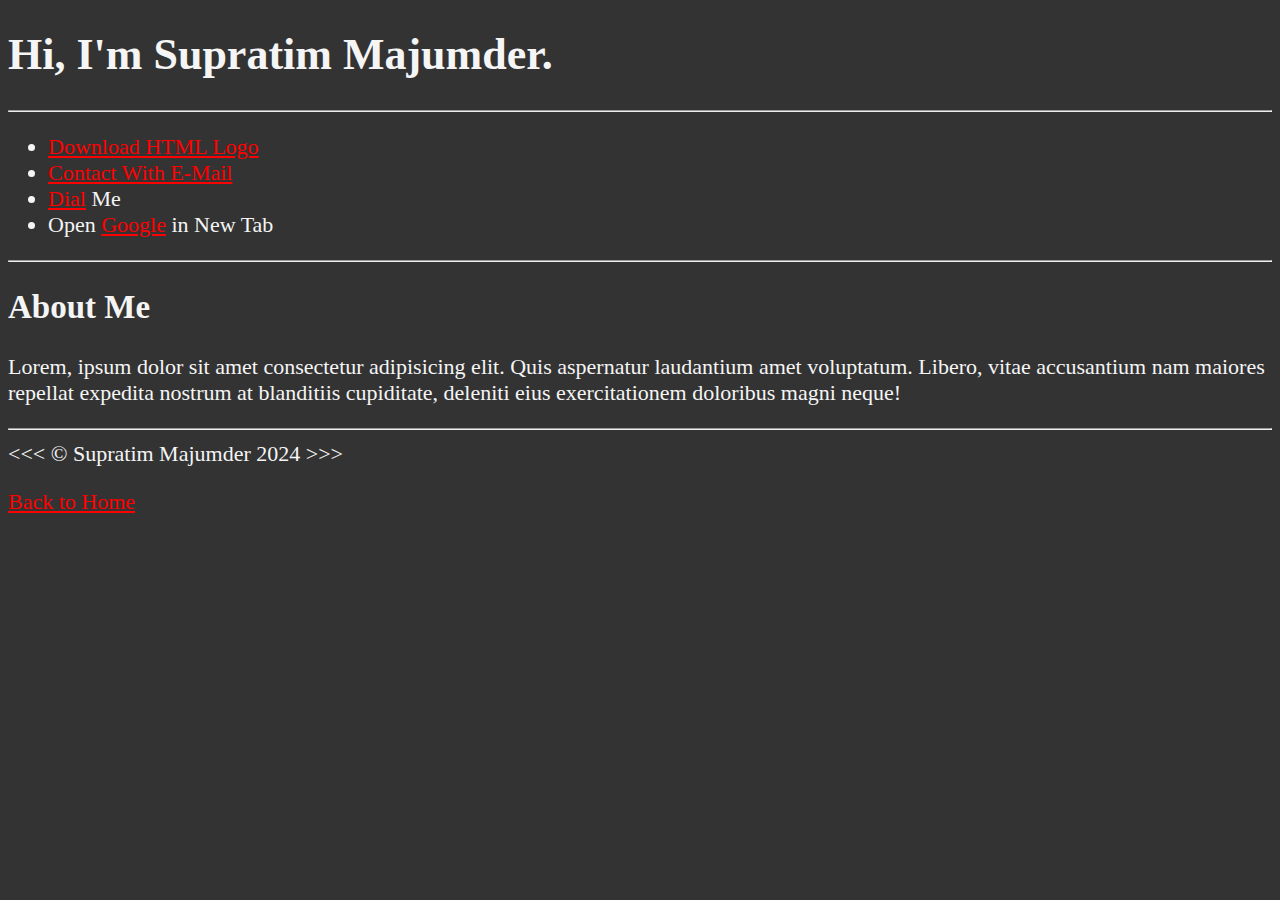
<file: dave-gray/05_lesson/about.html>
<!DOCTYPE html>
<html lang="en">

<head>
  <meta charset="UTF-8">
  <meta name="author" content="Supratim Majumder">
  <meta name="description" content="Hi, I'm Supratim Majumder. This page is about me.">
  <title>About Supratim Majumder</title>
  <link rel="stylesheet" href="./main.css">
</head>

<body>
  <h1>Hi, I'm Supratim Majumder.</h1>

  <hr>

  <ul>
    <li><a href="./html-logo.png" download>Download HTML Logo</a></li>
    <li><a href="mailto:supratimm531@gmail.com">Contact With E-Mail</a></li>
    <li><a href="tel:+919163681672">Dial</a> Me</li>
    <li>Open <a href="https://www.google.com" target="_blank" download>Google</a> in New Tab</li>
  </ul>

  <hr>

  <h2>About Me</h2>

  <p>
    Lorem, ipsum dolor sit amet consectetur adipisicing elit. Quis aspernatur laudantium amet voluptatum. Libero, vitae
    accusantium nam maiores repellat expedita nostrum at blanditiis cupiditate, deleniti eius exercitationem doloribus
    magni neque!
  </p>

  <hr>

  &lt;&lt;&lt; &copy; Supratim Majumder 2024 &gt;&gt;&gt;
  <p><a href="/">Back to Home</a></p>
</body>

</html>
</file>
<file: dave-gray/02_lesson/main.css>
html {
  font-size: 22px;
}

body {
  background-color: #333;
  color: whitesmoke
}
</file>
<file: dave-gray/03_lesson/main.css>
html {
  font-size: 22px;
}

body {
  background-color: #333;
  color: whitesmoke
}
</file>
<file: dave-gray/04_lesson/main.css>
html {
  font-size: 22px;
}

body {
  background-color: #333;
  color: whitesmoke
}
</file>
<file: dave-gray/05_lesson/main.css>
html {
  font-size: 22px;
}

body {
  background-color: #333;
  color: whitesmoke
}

a {
  color: red;
}

a:visited {
  color: skyblue;
}

/* This will apply when you hold the mouse click on the link */
a:active {
  color: blue;
}
</file>
<file: dave-gray/06_lesson/main.css>
html {
  font-size: 22px;
}

body {
  background-color: #333;
  color: whitesmoke
}

a {
  color: red;
}

a:visited {
  color: skyblue;
}

/* This will apply when you hold the mouse click on the link */
a:active {
  color: blue;
}
</file>
<file: dave-gray/07_lesson/main.css>
html {
  font-size: 22px;
}

body {
  background-color: #333;
  color: whitesmoke
}

a {
  color: red;
}

a:visited {
  color: skyblue;
}

/* This will apply when you hold the mouse click on the link */
a:active {
  color: blue;
}
</file>
<file: dave-gray/08_lesson/main.css>
html {
  font-size: 22px;
}

body {
  background-color: #333;
  color: whitesmoke
}

a {
  color: red;
}

a:visited {
  color: skyblue;
}

/* This will apply when you hold the mouse click on the link */
a:active {
  color: blue;
}

table,
tr,
th,
td,
caption {
  /* font-family: Cascadia Code, Menlo, Monaco, 'Courier New', monospace; */
  border: 1px solid #eee;
  border-collapse: collapse;
  padding: 0.5rem;
}
</file>
<file: dave-gray/09_lesson/main.css>
html {
  font-size: 22px;
}

body {
  background-color: #333;
  color: whitesmoke
}

a {
  color: red;
}

a:visited {
  color: skyblue;
}

/* This will apply when you hold the mouse click on the link */
a:active {
  color: blue;
}

table,
tr,
th,
td,
caption {
  /* font-family: Cascadia Code, Menlo, Monaco, 'Courier New', monospace; */
  border: 1px solid #eee;
  border-collapse: collapse;
  padding: 0.5rem;
}
</file>
<file: dave-gray/10_lesson/css/style.css>
html {
    font-size: 22px;
}

body {
    /* background-color: #333;
    color: whitesmoke; */
    min-height: 100vh;
    max-width: 800px;
    margin: 0 auto;
    padding: 1rem;
    border-left: 1px solid #333;
    border-right: 1px solid #333;
}

th,
td,
caption {
    border: 1px solid #333;
    font-family: 'Courier New', Courier, monospace;
    border-collapse: separate;
    padding: 0.5rem;
}
</file>
